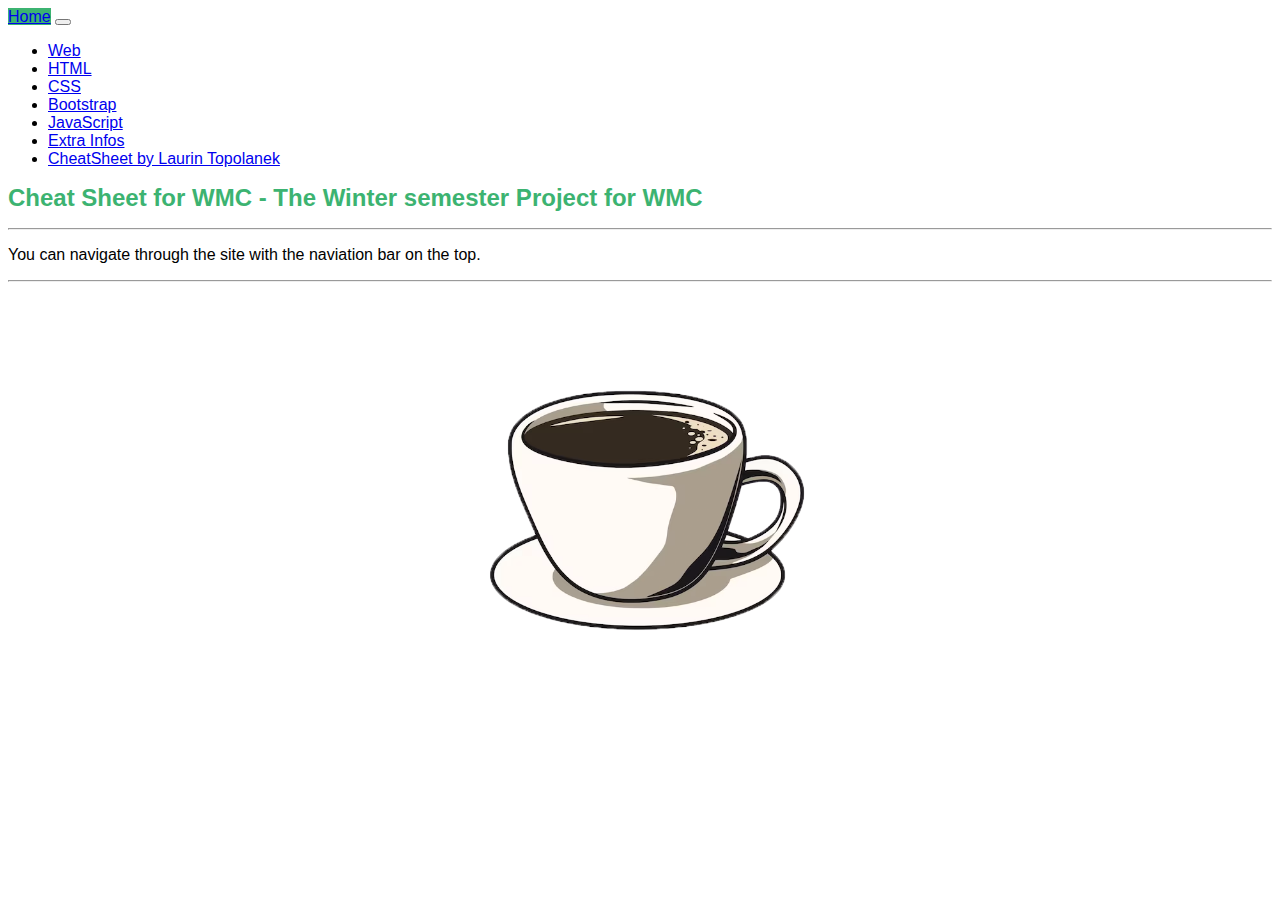
<file: index.html>
<!DOCTYPE html>
<html lang="en">
    <head>
        <meta charset="UTF-8">
        <meta name="viewport" content="with-device-width, inital-scale=1">
        <title>Cheat Sheet - Home</title>
        <link href="https://cdn.jsdelivr.net/npm/bootstrap@5.3.2/dist/css/bootstrap.min.css" rel="stylesheet" integrity="sha384-T3c6CoIi6uLrA9TneNEoa7RxnatzjcDSCmG1MXxSR1GAsXEV/Dwwykc2MPK8M2HN" crossorigin="anonymous">
        <link rel="icon" type="assets/icon" href="assets/images/favicon.png">
        <link type="text/css" rel="stylesheet" href="styles.css">
        <link rel="stylesheet" href="homepage-animation.css">
    </head>
    <body>
        <nav class="navbar navbar-expand-lg bg-body-tertiary sticky-top">
            <div class="container-fluid">
                <a class="navbar-brand active" href="index.html">Home</a>
                <button class="navbar-toggler" type="button" data-bs-toggle="collapse" data-bs-target="#navbarNav" aria-controls="navbarNav" aria-expanded="false" aria-label="Toggle navigation">
                    <span class="navbar-toggler-icon"></span>
                </button>
                <div class="collapse navbar-collapse" id="navbarNav">
                    <ul class="navbar-nav">
                        <li class="nav-item">
                            <a class="nav-link" aria-current="page" href="www.html">Web</a>
                        </li>
                        <li class="nav-item">
                            <a class="nav-link" href="html.html">HTML</a>
                        </li>
                        <li class="nav-item">
                            <a class="nav-link" href="css.html">CSS</a>
                        </li>
                        <li class="nav-item">
                            <a class="nav-link" href="css-bootstrap.html">Bootstrap</a>
                        </li>
                        <li class="nav-item">
                            <a class="nav-link" href="javascript.html">JavaScript</a>
                        </li>
                        <li class="nav-item">
                            <a class="nav-link" href="extra_infos.html">Extra Infos</a>
                        </li>
                        <li class="nav-item">
                            <a class="nav-link" href="about_me.html">CheatSheet by Laurin Topolanek</a>
                        </li>
                    </ul>
                </div>
            </div>
        </nav>

        <div class="container-fluid">
            <section>
                <h1>Cheat Sheet for WMC - The Winter semester Project for WMC</h1>
                <hr>
                <p class="subheading">
                    You can navigate through the site with the naviation bar on the top.
                </p>
                <hr>
            </section>

            <div class="coffee-cup-animation image-properties">
                <img class="image-properties" src="assets/images/coffee_cup_cutted.png" alt="Coffee Cup"/>
            </div>
        </div>

        <script src="https://cdn.jsdelivr.net/npm/bootstrap@5.3.2/dist/js/bootstrap.bundle.min.js" integrity="sha384-C6RzsynM9kWDrMNeT87bh95OGNyZPhcTNXj1NW7RuBCsyN/o0jlpcV8Qyq46cDfL" crossorigin="anonymous"></script>
    </body>
</html>
</file>
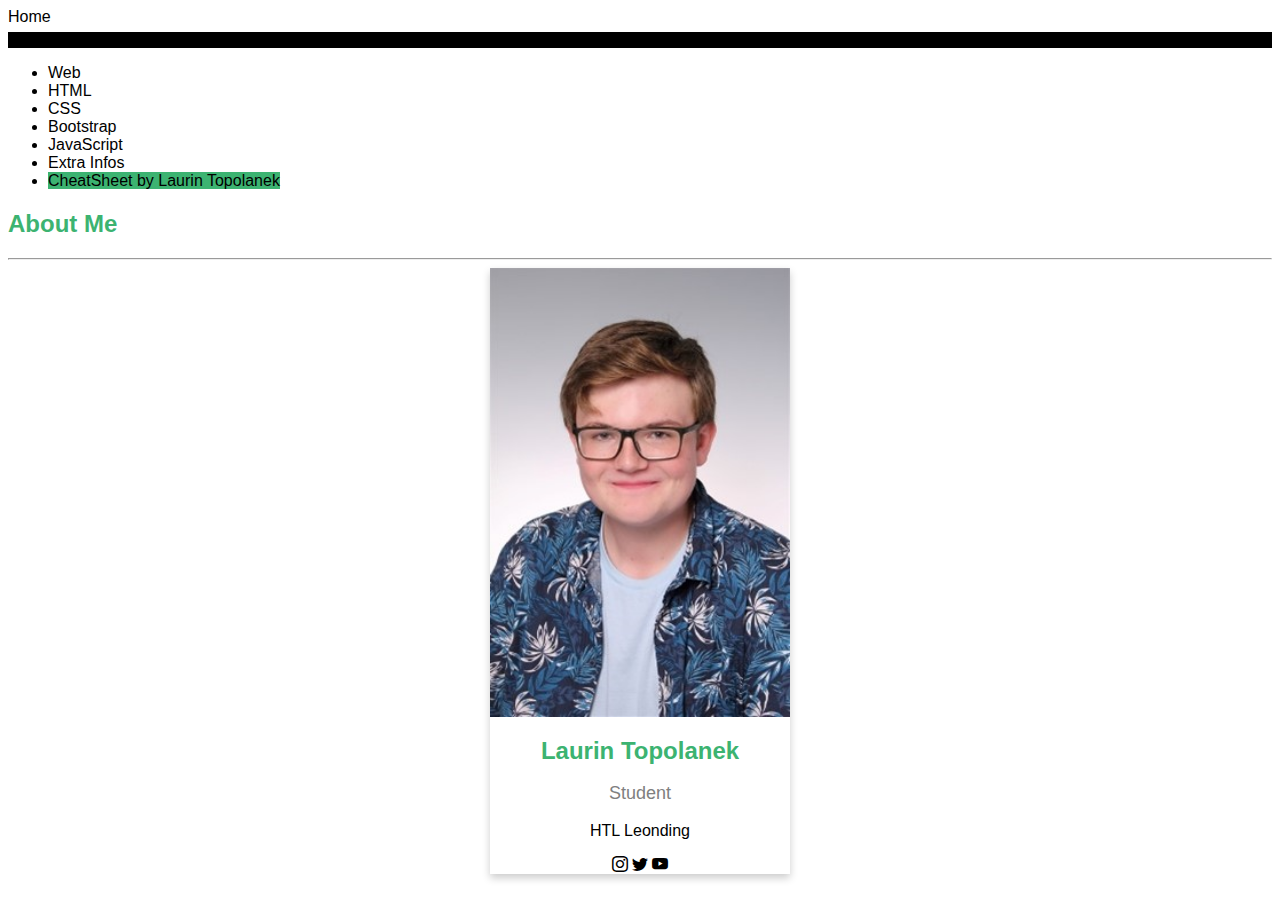
<file: about_me.html>
<!DOCTYPE html>
<html lang="en">
    <head>
        <meta charset="UTF-8">
        <title>About Me</title>
        <link href="https://cdn.jsdelivr.net/npm/bootstrap@5.3.2/dist/css/bootstrap.min.css" rel="stylesheet" integrity="sha384-T3c6CoIi6uLrA9TneNEoa7RxnatzjcDSCmG1MXxSR1GAsXEV/Dwwykc2MPK8M2HN" crossorigin="anonymous">
        <link rel="stylesheet" href="https://cdnjs.cloudflare.com/ajax/libs/font-awesome/4.7.0/css/font-awesome.min.css">
        <link rel="stylesheet" href="https://cdn.jsgitdelivr.net/npm/bootstrap-icons@1.3.0/font/bootstrap-icons.css">
        <link rel="stylesheet" href="styles.css">
        <link rel="stylesheet" href="about_me.css">
    </head>

    <body>
        <nav class="navbar navbar-expand-lg bg-body-tertiary sticky-top">
            <div class="container-fluid">
                <a class="navbar-brand" href="index.html">Home</a>
                <button class="navbar-toggler" type="button" data-bs-toggle="collapse" data-bs-target="#navbarNav" aria-controls="navbarNav" aria-expanded="false" aria-label="Toggle navigation">
                    <span class="navbar-toggler-icon"></span>
                </button>
                <div class="collapse navbar-collapse" id="navbarNav">
                    <ul class="navbar-nav">
                        <li class="nav-item">
                            <a class="nav-link" aria-current="page" href="www.html">Web</a>
                        </li>
                        <li class="nav-item">
                            <a class="nav-link" href="html.html">HTML</a>
                        </li>
                        <li class="nav-item">
                            <a class="nav-link" href="css.html">CSS</a>
                        </li>
                        <li class="nav-item">
                            <a class="nav-link" href="css-bootstrap.html">Bootstrap</a>
                        </li>
                        <li class="nav-item">
                            <a class="nav-link" href="javascript.html">JavaScript</a>
                        </li>
                        <li class="nav-item">
                            <a class="nav-link" href="extra_infos.html">Extra Infos</a>
                        </li>
                        <li class="nav-item">
                            <a class="nav-link active" href="about_me.html">CheatSheet by Laurin Topolanek</a>
                        </li>
                    </ul>
                </div>
            </div>
        </nav>

        <div class="container-fluid">
            <h2 class="h2">About Me</h2>
            <hr>
            <div class="card">
                <img src="assets/images/laurin.jpg" alt="Laurin Pic" style="width:100%">
                <h1>Laurin Topolanek</h1>
                <p class="title">Student</p>
                <p>HTL Leonding</p>
                <a href="https://instagram.com/laurintopolanek" target="_blank"><i class="bi bi-instagram"></i></a>
                <a href="https://laurintopolanek.github.io/cheat-sheet-advanced/about_me.html"><i class="bi bi-twitter"></i></a>
                <a href="https://www.youtube.com/channel/UCYO9wowEub0K5mJWQ9fpkSg" target="_blank"><i class="bi bi-youtube"></i></a>
            </div>
        </div>

        <script src="https://cdn.jsdelivr.net/npm/bootstrap@5.3.2/dist/js/bootstrap.bundle.min.js" integrity="sha384-C6RzsynM9kWDrMNeT87bh95OGNyZPhcTNXj1NW7RuBCsyN/o0jlpcV8Qyq46cDfL" crossorigin="anonymous"></script>
    </body>
</html>
</file>
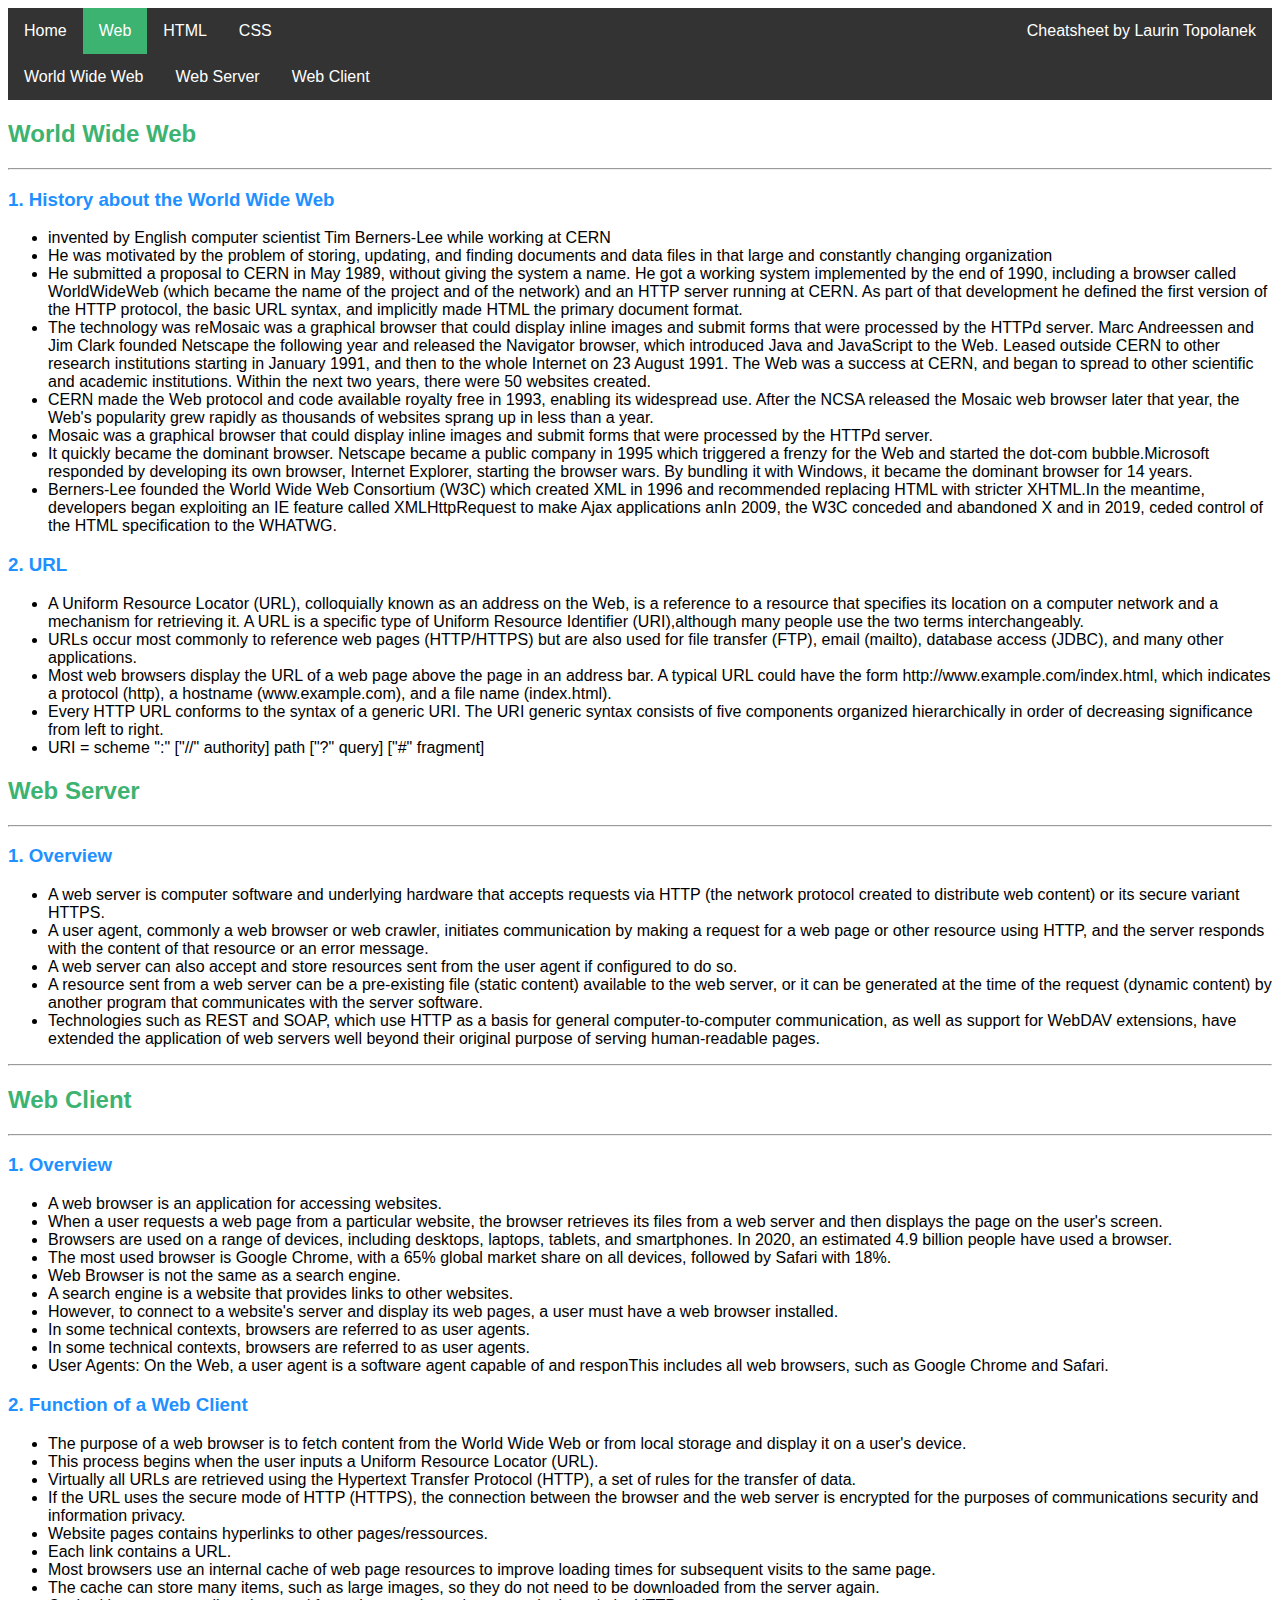
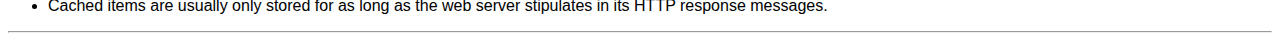
<file: cheatsheet.html>
<!DOCTYPE html>
<html lang="en">
  <head>
    <meta charset="UTF-8">
    <title>Web</title>
    <link rel="stylesheet" href="styles.css">
  </head>

  <body>
  <ul class="navbar fixed">
    <li class="navbar"><a href="index.html">Home</a></li>
    <li class="navbar active"><a href="cheatsheet.html">Web</a></li>
    <li class="navbar"><a href="html.html">HTML</a></li>
    <li class="navbar "><a href="css.html">CSS</a></li>
    <li class="navbar" style="float:right"><a href="index.html">Cheatsheet by Laurin Topolanek</a></li>
  </ul>

    <ul class="navbar">
      <li class="navbar sectionbar"><a href="#world-wide-web">World Wide Web</a></li>
      <li class="navbar sectionbar"><a href="#web-server">Web Server</a></li>
      <li class="navbar sectionbar"><a href="#web-client">Web Client</a></li>
    </ul>


    <section class="topic" id="world-wide-web">
      <h2>World Wide Web</h2>
      <hr>
      <h3>1. History about the World Wide Web</h3>
      <ul>
        <li> invented by English computer scientist Tim Berners-Lee while working at CERN</li>
        <li>He was motivated by the problem of storing, updating, and finding documents and data files in that large and constantly changing organization</li>
        <li>He submitted a proposal to CERN in May 1989, without giving the system a name. He got a working system implemented by the end of 1990, including a browser called WorldWideWeb (which became the name of the project and of the network) and an HTTP server running at CERN. As part of that development he defined the first version of the HTTP protocol, the basic URL syntax, and implicitly made HTML the primary document format.</li>
        <li>The technology was reMosaic was a graphical browser that could display inline images and submit forms that were processed by the HTTPd server. Marc Andreessen and Jim Clark founded Netscape the following year and released the Navigator browser, which introduced Java and JavaScript to the Web. Leased outside CERN to other research institutions starting in January 1991, and then to the whole Internet on 23 August 1991. The Web was a success at CERN, and began to spread to other scientific and academic institutions. Within the next two years, there were 50 websites created.</li>
        <li>CERN made the Web protocol and code available royalty free in 1993, enabling its widespread use. After the NCSA released the Mosaic web browser later that year, the Web's popularity grew rapidly as thousands of websites sprang up in less than a year.</li>
        <li>Mosaic was a graphical browser that could display inline images and submit forms that were processed by the HTTPd server.</li>
        <li>It quickly became the dominant browser. Netscape became a public company in 1995 which triggered a frenzy for the Web and started the dot-com bubble.Microsoft responded by developing its own browser, Internet Explorer, starting the browser wars. By bundling it with Windows, it became the dominant browser for 14 years.</li>
        <li>Berners-Lee founded the World Wide Web Consortium (W3C) which created XML in 1996 and recommended replacing HTML with stricter XHTML.In the meantime, developers began exploiting an IE feature called XMLHttpRequest to make Ajax applications anIn 2009, the W3C conceded and abandoned X and in 2019, ceded control of the HTML specification to the WHATWG.</li>
      </ul>

      <h3>2. URL</h3>
      <ul>
        <li>A Uniform Resource Locator (URL), colloquially known as an address on the Web, is a reference to a resource that specifies its location on a computer network and a mechanism for retrieving it. A URL is a specific type of Uniform Resource Identifier (URI),although many people use the two terms interchangeably.</li>
        <li>URLs occur most commonly to reference web pages (HTTP/HTTPS) but are also used for file transfer (FTP), email (mailto), database access (JDBC), and many other applications.</li>
        <li>Most web browsers display the URL of a web page above the page in an address bar. A typical URL could have the form http://www.example.com/index.html, which indicates a protocol (http), a hostname (www.example.com), and a file name (index.html). </li>
        <li>Every HTTP URL conforms to the syntax of a generic URI. The URI generic syntax consists of five components organized hierarchically in order of decreasing significance from left to right.</li>
        <li>URI = scheme ":" ["//" authority] path ["?" query] ["#" fragment]</li>
      </ul>
    </section>

    <section class="topic" id="web-server">
      <h2>Web Server</h2>
      <hr>
      <h3>1. Overview</h3>
      <ul>
        <li>A web server is computer software and underlying hardware that accepts requests via HTTP (the network protocol created to distribute web content) or its secure variant HTTPS.</li>
        <li>A user agent, commonly a web browser or web crawler, initiates communication by making a request for a web page or other resource using HTTP, and the server responds with the content of that resource or an error message.</li>
        <li>A web server can also accept and store resources sent from the user agent if configured to do so.</li>
        <li>A resource sent from a web server can be a pre-existing file (static content) available to the web server, or it can be generated at the time of the request (dynamic content) by another program that communicates with the server software.</li>
        <li>Technologies such as REST and SOAP, which use HTTP as a basis for general computer-to-computer communication, as well as support for WebDAV extensions, have extended the application of web servers well beyond their original purpose of serving human-readable pages. </li>
      </ul>
      <hr>
    </section>

    <section class="topic" id="web-client">
      <h2>Web Client</h2>
      <hr>
      <h3>1. Overview</h3>
      <ul>
        <li>A web browser is an application for accessing websites.</li>
        <li>When a user requests a web page from a particular website, the browser retrieves its files from a web server and then displays the page on the user's screen.</li>
        <li>Browsers are used on a range of devices, including desktops, laptops, tablets, and smartphones. In 2020, an estimated 4.9 billion people have used a browser.</li>
        <li>The most used browser is Google Chrome, with a 65% global market share on all devices, followed by Safari with 18%.</li>
        <li>Web Browser is not the same as a search engine.</li>
        <li>A search engine is a website that provides links to other websites.</li>
        <li>However, to connect to a website's server and display its web pages, a user must have a web browser installed.</li>
        <li>In some technical contexts, browsers are referred to as user agents. </li>
        <li>In some technical contexts, browsers are referred to as user agents. </li>
        <li>User Agents: On the Web, a user agent is a software agent capable of and responThis includes all web browsers, such as Google Chrome and Safari.</li>
      </ul>

      <h3>2. Function of a Web Client</h3>
      <ul>
        <li>The purpose of a web browser is to fetch content from the World Wide Web or from local storage and display it on a user's device.</li>
        <li>This process begins when the user inputs a Uniform Resource Locator (URL).</li>
        <li>Virtually all URLs are retrieved using the Hypertext Transfer Protocol (HTTP), a set of rules for the transfer of data.</li>
        <li>If the URL uses the secure mode of HTTP (HTTPS), the connection between the browser and the web server is encrypted for the purposes of communications security and information privacy.</li>
        <li>Website pages contains hyperlinks to  other pages/ressources.</li>
        <li>Each link contains a URL.</li>
        <li>Most browsers use an internal cache of web page resources to improve loading times for subsequent visits to the same page.</li>
        <li>The cache can store many items, such as large images, so they do not need to be downloaded from the server again.</li>
        <li>Cached items are usually only stored for as long as the web server stipulates in its HTTP response messages.</li>
      </ul>
      <hr>
    </section>
  </body>
</html>
</file>
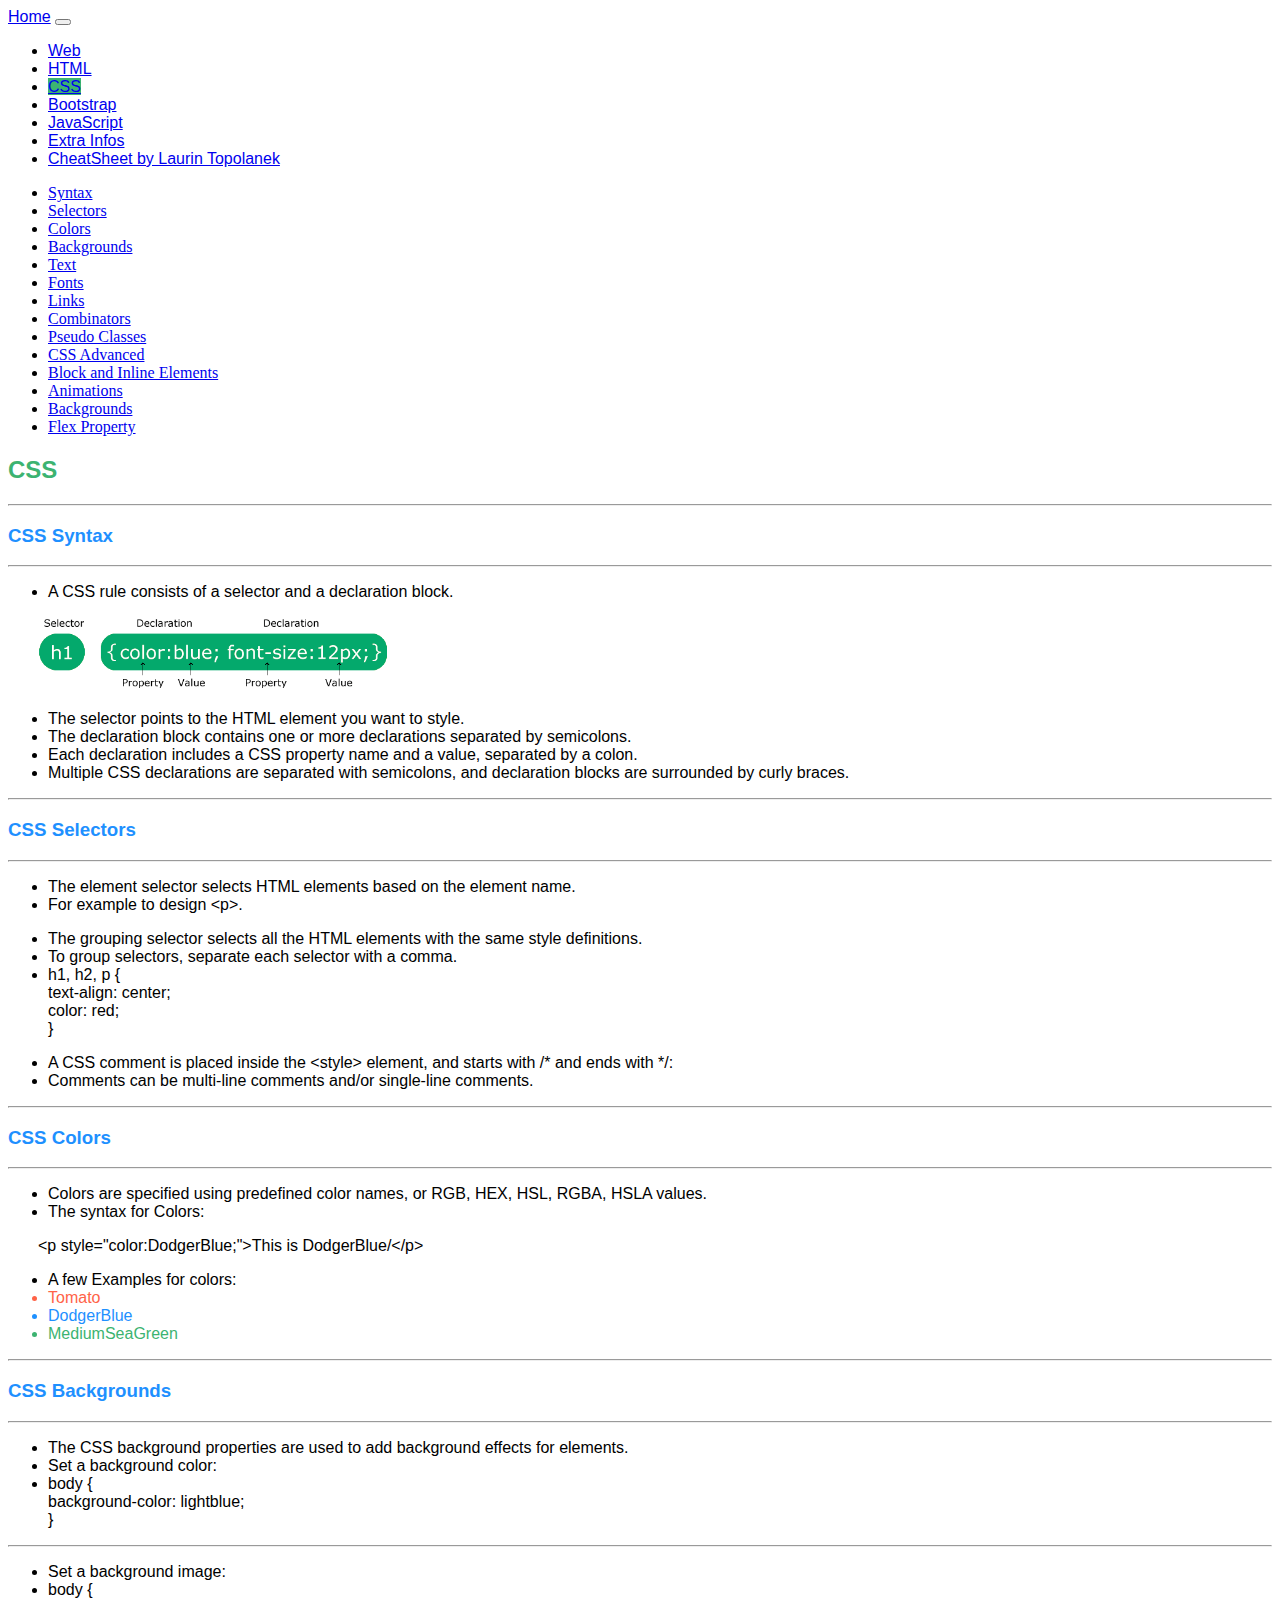
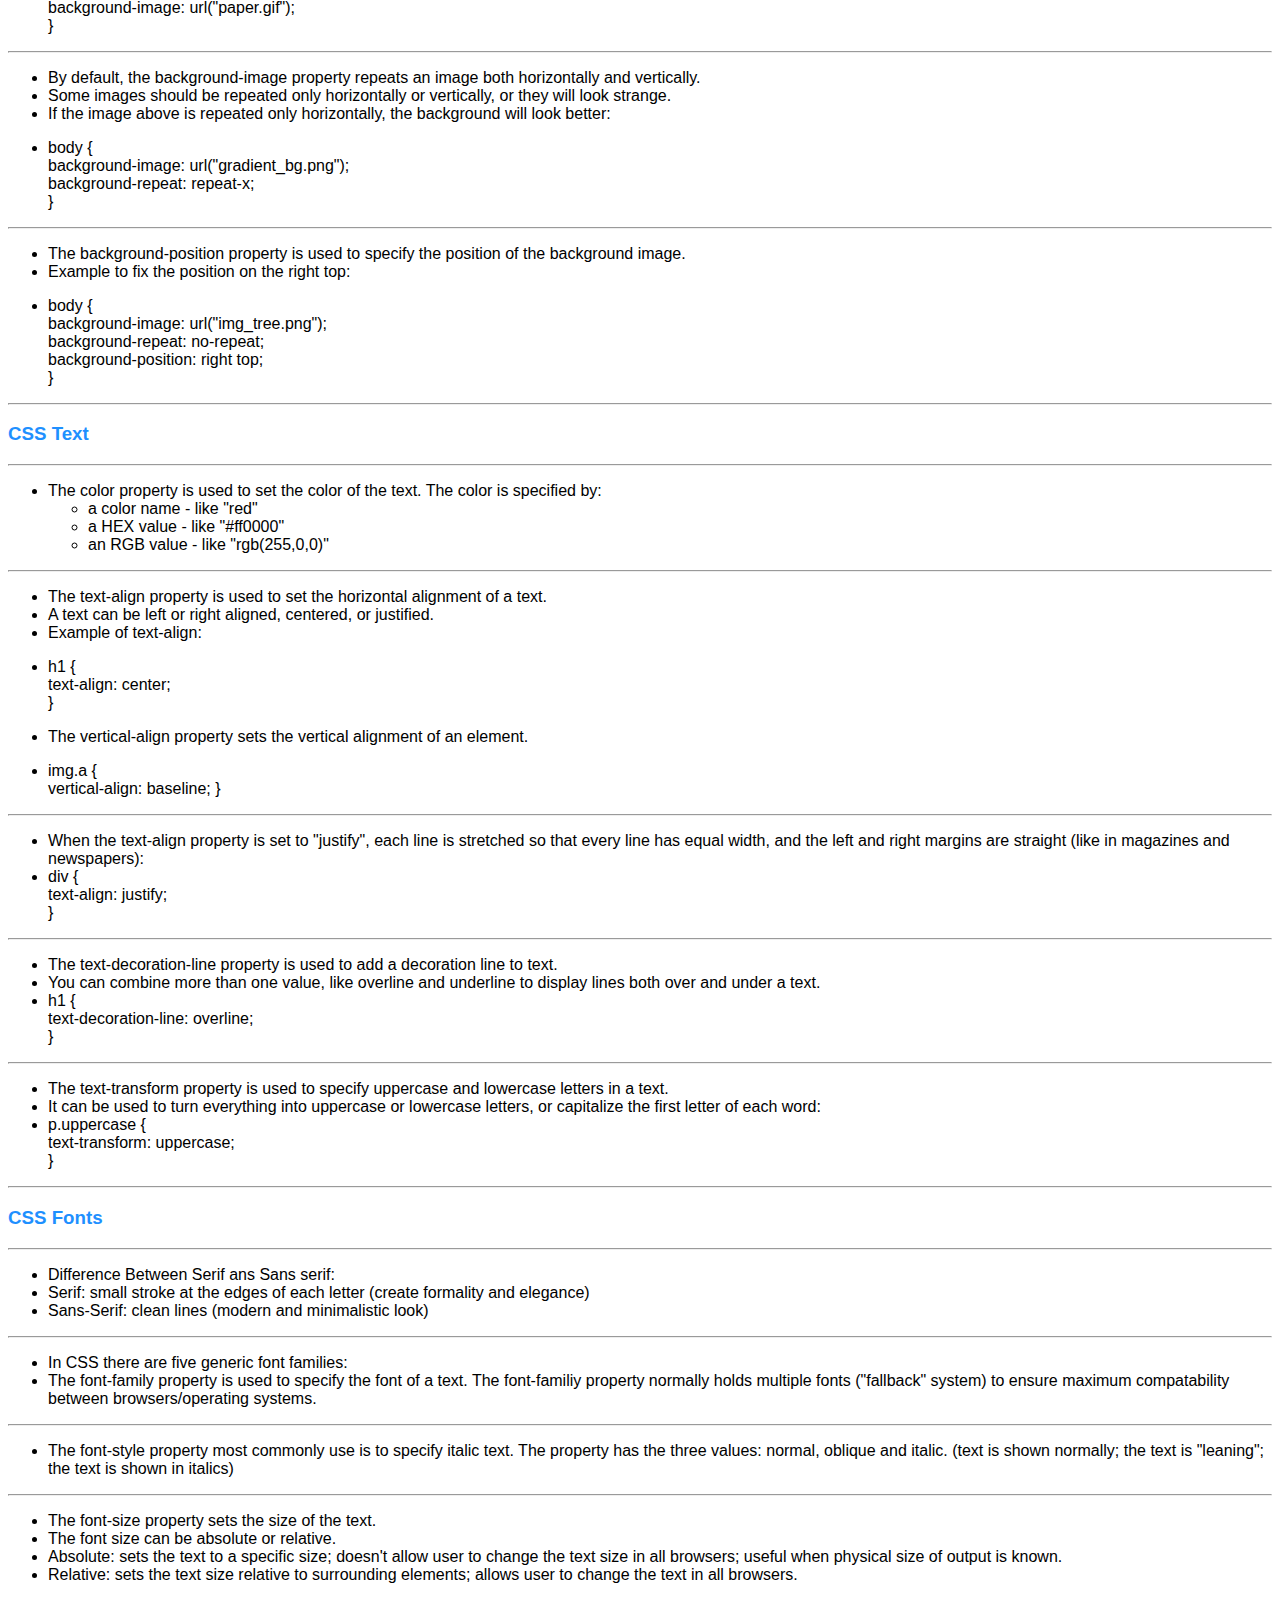
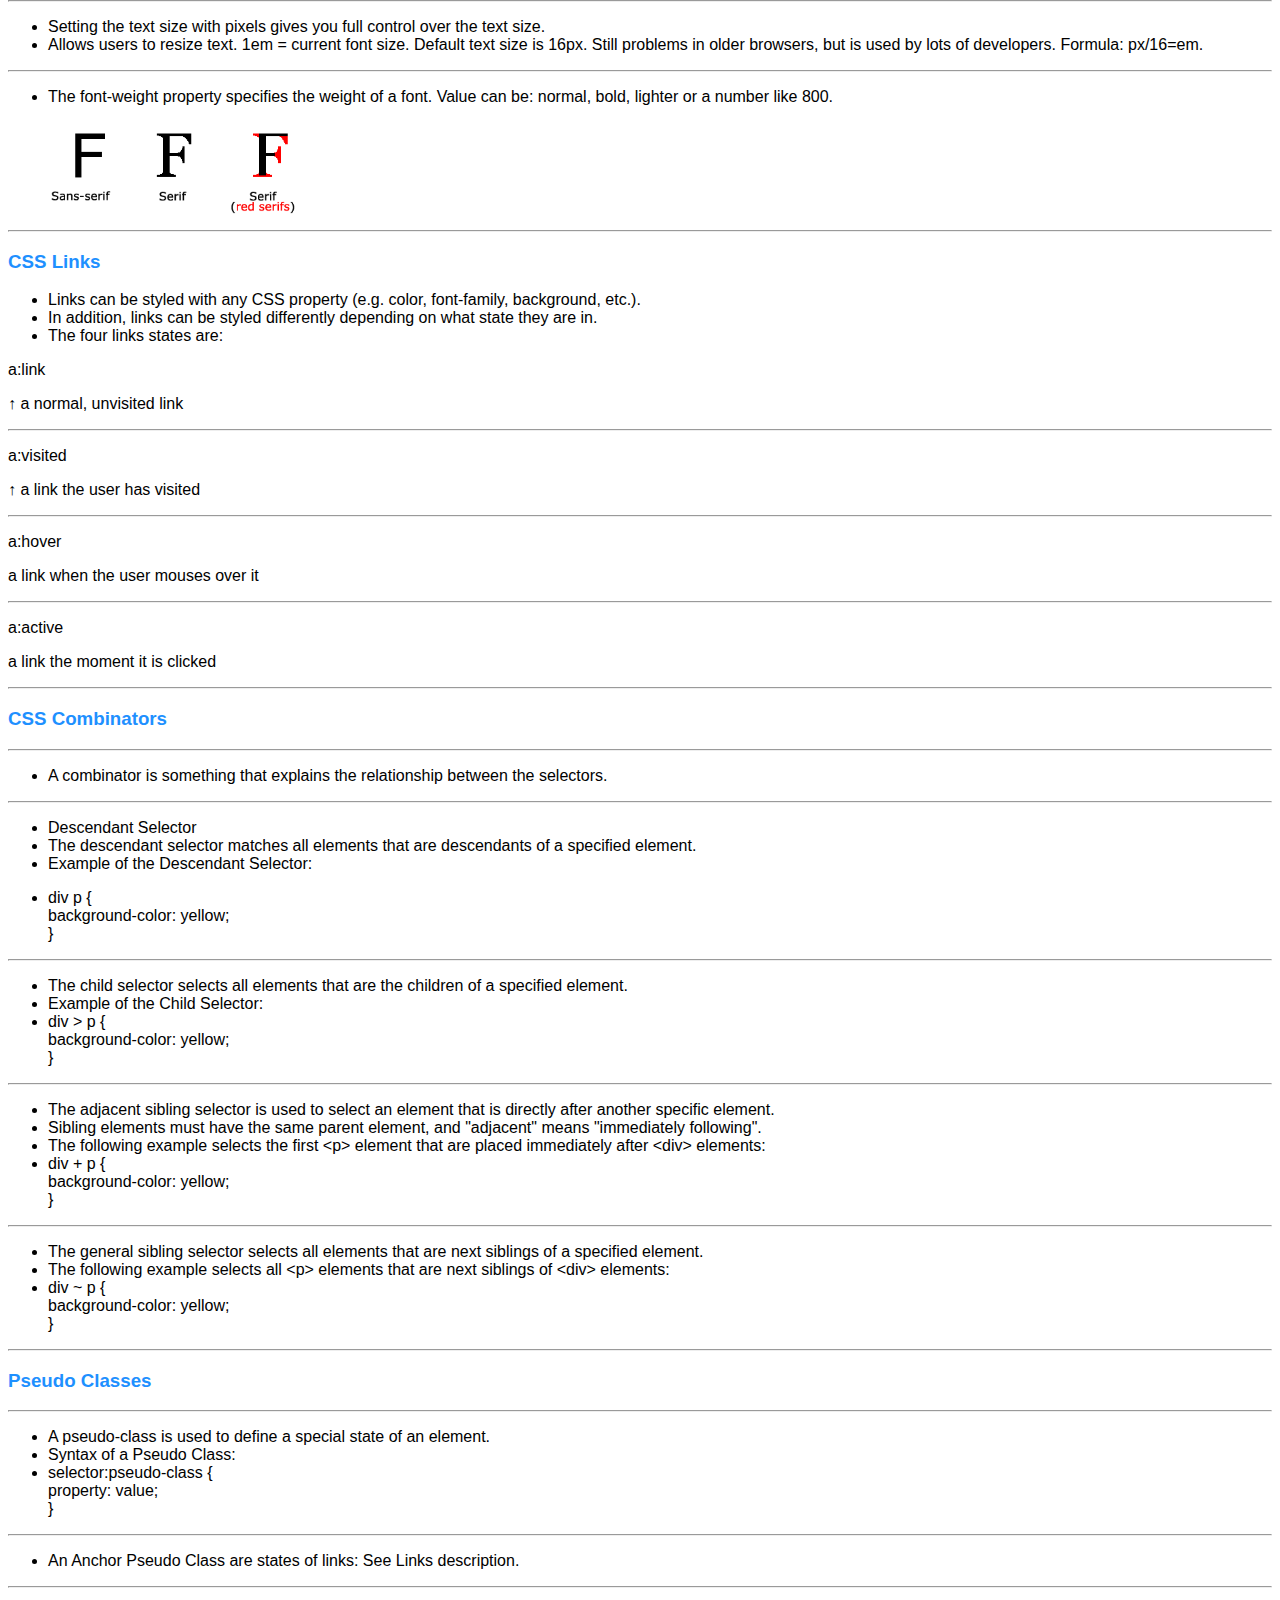
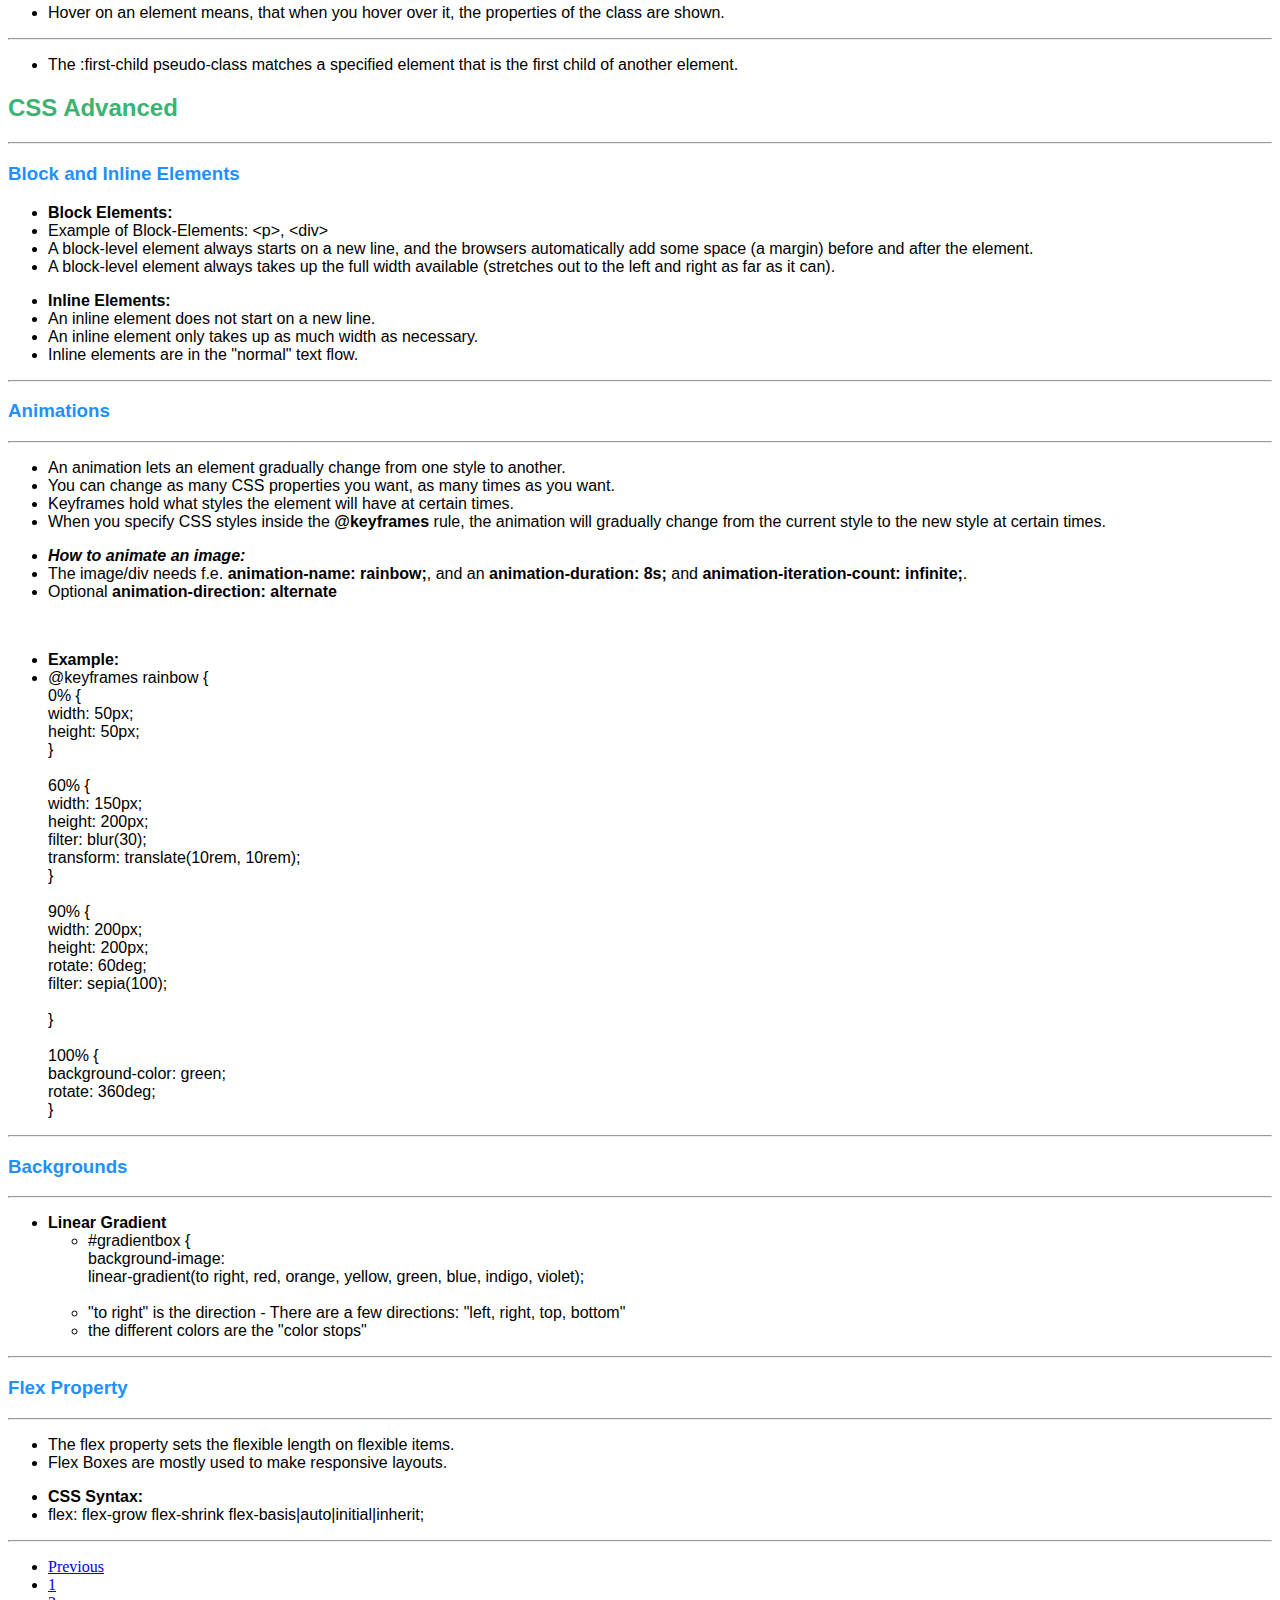
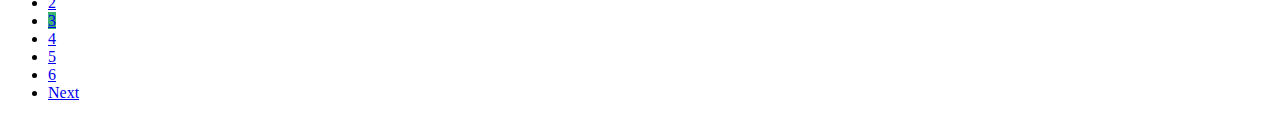
<file: css.html>
<!DOCTYPE html>
<html lang="en">
  <head>
    <meta charset="UTF-8">
    <meta name="viewport" content="with-device-width, inital-scale=1">
    <title>CSS</title>
    <link href="https://cdn.jsdelivr.net/npm/bootstrap@5.3.2/dist/css/bootstrap.min.css" rel="stylesheet" integrity="sha384-T3c6CoIi6uLrA9TneNEoa7RxnatzjcDSCmG1MXxSR1GAsXEV/Dwwykc2MPK8M2HN" crossorigin="anonymous">
    <link rel="stylesheet" href="styles.css">
  </head>

  <body>
    <nav class="navbar navbar-expand-lg bg-body-tertiary sticky-top">
      <div class="container-fluid">
        <a class="navbar-brand" href="index.html">Home</a>
        <button class="navbar-toggler" type="button" data-bs-toggle="collapse" data-bs-target="#navbarNav" aria-controls="navbarNav" aria-expanded="false" aria-label="Toggle navigation">
          <span class="navbar-toggler-icon"></span>
        </button>
        <div class="collapse navbar-collapse" id="navbarNav">
          <ul class="navbar-nav">
            <li class="nav-item">
              <a class="nav-link" aria-current="page" href="www.html">Web</a>
            </li>
            <li class="nav-item">
              <a class="nav-link" href="html.html">HTML</a>
            </li>
            <li class="nav-item">
              <a class="nav-link active" href="css.html">CSS</a>
            </li>
            <li class="nav-item">
              <a class="nav-link" href="css-bootstrap.html">Bootstrap</a>
            </li>
            <li class="nav-item">
              <a class="nav-link" href="javascript.html">JavaScript</a>
            </li>
            <li class="nav-item">
              <a class="nav-link" href="extra_infos.html">Extra Infos</a>
            </li>
            <li class="nav-item">
              <a class="nav-link" href="about_me.html">CheatSheet by Laurin Topolanek</a>
            </li>
          </ul>
        </div>
      </div>
    </nav>

    <ul class="nav justify-content-center">
      <li class="nav-item">
        <a class="nav-link" href="#css-syntax">Syntax</a>
      </li>
      <li class="nav-item">
        <a class="nav-link" href="#css-selectors">Selectors</a>
      </li>
      <li class="nav-item">
        <a class="nav-link" href="#css-colors">Colors</a>
      </li>
      <li class="nav-item">
        <a class="nav-link" href="#css-backgrounds">Backgrounds</a>
      </li>
      <li class="nav-item">
        <a class="nav-link" href="#css-text">Text</a>
      </li>
      <li class="nav-item">
        <a class="nav-link" href="#css-fonts">Fonts</a>
      </li>
      <li class="nav-item">
        <a class="nav-link" href="#css-links">Links</a>
      </li>
      <li class="nav-item">
        <a class="nav-link" href="#css-combinators">Combinators</a>
      </li>
      <li class="nav-item">
        <a class="nav-link" href="#css-pseudo-classes">Pseudo Classes</a>
      </li>
      <li class="nav-item">
        <a class="nav-link" href="#css-advanced">CSS Advanced</a>
      </li>
      <li class="nav-item">
        <a class="nav-link" href="#css-block-and-inline-elements">Block and Inline Elements</a>
      </li>
      <li class="nav-item">
        <a class="nav-link" href="#css-advanced-animations">Animations</a>
      </li>
      <li class="nav-item">
        <a class="nav-link" href="#css-advanced-backgrounds">Backgrounds</a>
      </li>
      <li class="nav-item">
        <a class="nav-link" href="#css-advanced-flex">Flex Property</a>
      </li>
    </ul>


    <div class="container-fluid">
      <section class="topic">
        <h2 class="h2">CSS</h2>
        <hr>

        <h3 id="css-syntax">CSS Syntax</h3>
        <hr>
        <ul>
          <li>A CSS rule consists of a selector and a declaration block.</li>
        </ul>
        <img class="scheme-picture" src="./assets/images/css_syntax.jpg" alt="CSS Syntax Description" width="350">
        <ul>
          <li>The selector points to the HTML element you want to style.</li>
          <li>The declaration block contains one or more declarations separated by semicolons.</li>
          <li>Each declaration includes a CSS property name and a value, separated by a colon.</li>
          <li>Multiple CSS declarations are separated with semicolons, and declaration blocks are surrounded by curly braces.</li>

        </ul>
        <hr>

        <h3 id="css-selectors">CSS Selectors</h3>
        <hr>
        <ul>
          <li>The element selector selects HTML elements based on the element name.</li>
          <li>For example to design &lt;p&gt;.</li>
        </ul>

        <ul>
          <li>The grouping selector selects all the HTML elements with the same style definitions.</li>
          <li>To group selectors, separate each selector with a comma.</li>
          <li class="code">h1, h2, p { <br>
            text-align: center; <br>
            color: red; <br>
            }
          </li>
        </ul>

        <ul>
          <li>A CSS comment is placed inside the &lt;style&gt; element, and starts with /* and ends with */:</li>
          <li>Comments can be multi-line comments and/or single-line comments.</li>
        </ul>
        <hr>

        <h3 id="css-colors">CSS Colors</h3>
        <hr>
        <ul>
          <li>Colors are specified using predefined color names, or RGB, HEX, HSL, RGBA, HSLA values.</li>
          <li>The syntax for Colors:</li>
        </ul>
        <p style="margin-left: 30px" class="code">&lt;p style="color:DodgerBlue;">This is DodgerBlue/&lt;/p&gt;</p>
        <ul>
          <li>A few Examples for colors: </li>
          <li class="Tomato">Tomato</li>
          <li class="DodgerBlue">DodgerBlue</li>
          <li class="MediumSeaGreen">MediumSeaGreen</li>
        </ul>
        <hr>

        <h3 id="css-backgrounds">CSS Backgrounds</h3>
        <hr>
        <ul>
          <li>The CSS background properties are used to add background effects for elements.</li>
          <li>Set a background color:</li>

          <li class="code">body {  <br>
            background-color: lightblue; <br>
            }</li>
        </ul>
        <hr>
        <ul>
          <li>Set a background image:</li>

          <li class="code">body { <br>
            background-image: url("paper.gif"); <br>
            }</li>
        </ul>
        <hr>
        <ul>
          <li>By default, the background-image property repeats an image both horizontally and vertically.</li>
          <li>Some images should be repeated only horizontally or vertically, or they will look strange.</li>
          <li>If the image above is repeated only horizontally, the background will look better:</li>
        </ul>
        <ul>
          <li class="code">body { <br>
            background-image: url("gradient_bg.png");<br>
            background-repeat: repeat-x; <br>
            }</li>
        </ul>
        <hr>
        <ul>
          <li>The background-position property is used to specify the position of the background image.</li>
          <li>Example to fix the position on the right top:</li>
        </ul>
        <ul>
          <li class="code">body { <br>
            background-image: url("img_tree.png"); <br>
            background-repeat: no-repeat; <br>
            background-position: right top; <br>
            }</li>
        </ul>
        <hr>

        <h3 id="css-text">CSS Text</h3>
        <hr>
        <ul>
          <li>The color property is used to set the color of the text. The color is specified by:
            <ul>
              <li>a color name - like "red"</li>
              <li>a HEX value - like "#ff0000"</li>
              <li>an RGB value - like "rgb(255,0,0)"</li>
            </ul>
          </li>
        </ul>
        <hr>
        <ul>
          <li>The text-align property is used to set the horizontal alignment of a text.</li>
          <li>A text can be left or right aligned, centered, or justified.</li>
          <li>Example of text-align:</li>
        </ul>
        <ul>
          <li class="code">h1 { <br>
            text-align: center; <br>
            }</li>
        </ul>
        <ul>
          <li>The vertical-align property sets the vertical alignment of an element.</li>
        </ul>
        <ul>
          <li class="code">img.a { <br>
            vertical-align: baseline;
            }</li>
        </ul>
        <hr>
        <ul>
          <li>When the text-align property is set to "justify", each line is stretched so that every line has equal width, and the left and right margins are straight (like in magazines and newspapers):</li>
          <li class="code">div { <br>
            text-align: justify; <br>
            }</li>
        </ul>
        <hr>
        <ul>
          <li>The text-decoration-line property is used to add a decoration line to text.</li>
          <li>You can combine more than one value, like overline and underline to display lines both over and under a text.</li>
          <li class="code">h1 { <br>
            text-decoration-line: overline; <br>
            }</li>
        </ul>
        <hr>
        <ul>
          <li>The text-transform property is used to specify uppercase and lowercase letters in a text.</li>
          <li>It can be used to turn everything into uppercase or lowercase letters, or capitalize the first letter of each word:</li>
          <li class="code">p.uppercase { <br>
            text-transform: uppercase; <br>
            }
          </li>
        </ul>
        <hr>

        <h3 id="css-fonts">CSS Fonts</h3>
        <hr>
        <ul>
          <li>Difference Between Serif ans Sans serif:</li>
          <li>Serif: small stroke at the edges of each letter (create formality and elegance) </li>
          <li>Sans-Serif: clean lines (modern and minimalistic look) </li>
        </ul>
        <hr>
        <ul>
          <li>In CSS there are five generic font families:</li>
          <li>The font-family property is used to specify the font of a text. The font-familiy property normally holds multiple fonts ("fallback" system) to ensure maximum compatability between browsers/operating systems. </li>
        </ul>
        <hr>
        <ul>
          <li>The font-style property most commonly use is to specify italic text. The property has the three values: normal, oblique and italic. (text is shown normally; the text is "leaning"; the text is shown in italics) </li>
        </ul>
        <hr>
        <ul>
          <li>The font-size property sets the size of the text.</li>
          <li>The font size can be absolute or relative.</li>
          <li>Absolute: sets the text to a specific size; doesn't allow user to change the text size in all browsers; useful when physical size of output is known.</li>
          <li>Relative: sets the text size relative to surrounding elements; allows user to change the text in all browsers.</li>
        </ul>
        <hr>
        <ul>
          <li>Setting the text size with pixels gives you full control over the text size.</li>
          <li>Allows users to resize text. 1em = current font size. Default text size is 16px. Still problems in older browsers, but is used by lots of developers. Formula: px/16=em. </li>
        </ul>
        <hr>
        <ul>
          <li>The font-weight property specifies the weight of a font. Value can be: normal, bold, lighter or a number like 800.</li>
        </ul>
        <img class="scheme-picture" src="assets/images/serif_sansserif.jpg" alt="Picture of Sans Serif." width="270"/>
        <hr>

        <h3 id="css-links">CSS Links</h3>
        <ul>
          <li>Links can be styled with any CSS property (e.g. color, font-family, background, etc.).</li>
          <li>In addition, links can be styled differently depending on what state they are in.</li>
          <li>The four links states are: </li>
        </ul>
        <p class="code">a:link </p>
        <p>↑ a normal, unvisited link</p>
        <hr>
        <p class="code"> a:visited</p>
        <p>↑ a link the user has visited</p>
        <hr>
        <p class="code">a:hover</p>
        <p>a link when the user mouses over it</p>
        <hr>
        <p class="code">a:active</p>
        <p>a link the moment it is clicked</p>
        <hr>

        <h3 id="css-combinators">CSS Combinators</h3>
        <hr>
        <ul>
          <li>A combinator is something that explains the relationship between the selectors.</li>
        </ul>
        <hr>
        <ul>
          <li>Descendant Selector</li>
          <li>The descendant selector matches all elements that are descendants of a specified element.</li>
          <li>Example of the Descendant Selector:</li>
        </ul>
        <ul>
          <li class="code">div p { <br>
            background-color: yellow; <br>
            }</li>
        </ul>
        <hr>
        <ul>
          <li>The child selector selects all elements that are the children of a specified element.</li>
          <li>Example of the Child Selector:</li>
          <li class="code">div > p { <br>
            background-color: yellow; <br>
            }</li>
        </ul>
        <hr>
        <ul>
          <li>The adjacent sibling selector is used to select an element that is directly after another specific element.</li>
          <li>Sibling elements must have the same parent element, and "adjacent" means "immediately following".</li>
          <li>The following example selects the first &lt;p&gt; element that are placed immediately after &lt;div&gt; elements:</li>
          <li class="code">div + p { <br>
            background-color: yellow; <br>
            }</li>
        </ul>
        <hr>
        <ul>
          <li>The general sibling selector selects all elements that are next siblings of a specified element.</li>
          <li>The following example selects all &lt;p&gt; elements that are next siblings of &lt;div&gt; elements: </li>
          <li class="code">div ~ p { <br>
            background-color: yellow; <br>
            }</li>
        </ul>
        <hr>

        <h3 id="css-pseudo-classes">Pseudo Classes</h3>
        <hr>
        <ul>
          <li>A pseudo-class is used to define a special state of an element.</li>
          <li>Syntax of a Pseudo Class:</li>
          <li class="code">selector:pseudo-class { <br>
            property: value; <br>
            }</li>
        </ul>
        <hr>
        <ul>
          <li>An Anchor Pseudo Class are states of links: See Links description.</li>
        </ul>
        <hr>
        <ul>
          <li>Hover on an element means, that when you hover over it, the properties of the class are shown.</li>
        </ul>
        <hr>
        <ul>
          <li>The :first-child pseudo-class matches a specified element that is the first child of another element.</li>
        </ul>
        <h2 id="css-advanced">CSS Advanced</h2>
        <hr>
        <h3 id="css-block-and-inline-elements">Block and Inline Elements</h3>
        <ul>
          <li class="font-weight-bold">Block Elements:</li>
          <li>Example of Block-Elements: &lt;p&gt;, &lt;div&gt;</li>
          <li>A block-level element always starts on a new line, and the browsers automatically add some space (a margin) before and after the element.</li>
          <li>A block-level element always takes up the full width available (stretches out to the left and right as far as it can).</li>
        </ul>
        <ul>
          <li class="font-weight-bold">Inline Elements:</li>
          <li>An inline element does not start on a new line.</li>
          <li>An inline element only takes up as much width as necessary.</li>
          <li>Inline elements are in the "normal" text flow.</li>
        </ul>
        <hr>

        <h3 id="css-advanced-animations">Animations</h3>
        <hr>
        <ul>
          <li>An animation lets an element gradually change from one style to another.</li>
          <li>You can change as many CSS properties you want, as many times as you want.</li>
          <li>Keyframes hold what styles the element will have at certain times.</li>
          <li>When you specify CSS styles inside the <b>@keyframes</b> rule, the animation will gradually change from the current style to the new style at certain times.</li>
        </ul>
        <ul>
          <li><b><i>How to animate an image:</i></b></li>
          <li>The image/div needs f.e. <b>animation-name: rainbow;</b>, and an <b>animation-duration: 8s;</b> and <b>animation-iteration-count: infinite;</b>.</li>
          <li>Optional <b>animation-direction: alternate</b></li>
        </ul>
        <br>
        <ul>
          <li class="font-weight-bold">Example: </li>
          <li class="code">@keyframes rainbow { <br>
            0% { <br>
            width: 50px; <br>
            height: 50px; <br>
            } <br>
            <br>
            60% { <br>
            width: 150px; <br>
            height: 200px; <br>
            filter: blur(30); <br>
            transform: translate(10rem, 10rem); <br>
            } <br>
            <br>
            90% { <br>
            width: 200px; <br>
            height: 200px; <br>
            rotate: 60deg; <br>
            filter: sepia(100); <br>
            <br>
            } <br>
            <br>
            100% { <br>
            background-color: green; <br>
            rotate: 360deg; <br>
            } </li>
        </ul>
        <hr>

        <h3 id="css-advanced-backgrounds">Backgrounds</h3>
        <hr>
        <ul>
          <li><b>Linear Gradient</b></li>
          <ul>
            <li class="code">#gradientbox { <br>
              background-image: <br>
              linear-gradient(to right, red, orange, yellow, green, blue, indigo, violet);</li>
            <br>
            <li>"to right" is the direction - There are a few directions: "left, right, top, bottom"</li>
            <li>the different colors are the "color stops"</li>
          </ul>
        </ul>
        <hr>
        <h3 id="css-advanced-flex">Flex Property</h3>
        <hr>
        <ul>
          <li>The flex property sets the flexible length on flexible items.</li>
          <li>Flex Boxes are mostly used to make responsive layouts.</li>
        </ul>

        <div class="code">
          <ul>
            <li><b>CSS Syntax:</b></li>
            <li class="code">flex: flex-grow flex-shrink flex-basis|auto|initial|inherit;</li>
          </ul>
        </div>
        <hr>
      </section>

      <nav aria-label="Page navigation example">
        <ul class="pagination sticky-bottom">
          <li class="page-item">
            <a class="page-link" href="html.html">Previous</a>
          </li>
          <li class="page-item"><a class="page-link" href="www.html">1</a></li>
          <li class="page-item"><a class="page-link" href="html.html">2</a></li>
          <li class="page-item"><a class="page-link active" href="css.html">3</a></li>
          <li class="page-item"><a class="page-link" href="css-bootstrap.html">4</a></li>
          <li class="page-item"><a class="page-link" href="javascript.html">5</a></li>
          <li class="page-item"><a class="page-link" href="extra_infos.html">6</a></li>
          <li class="page-item">
            <a class="page-link" href="css-bootstrap.html">Next</a>
          </li>
        </ul>
      </nav>
    </div>


    <script src="https://cdn.jsdelivr.net/npm/bootstrap@5.3.2/dist/js/bootstrap.bundle.min.js" integrity="sha384-C6RzsynM9kWDrMNeT87bh95OGNyZPhcTNXj1NW7RuBCsyN/o0jlpcV8Qyq46cDfL" crossorigin="anonymous"></script>
  </body>
</html>
</file>
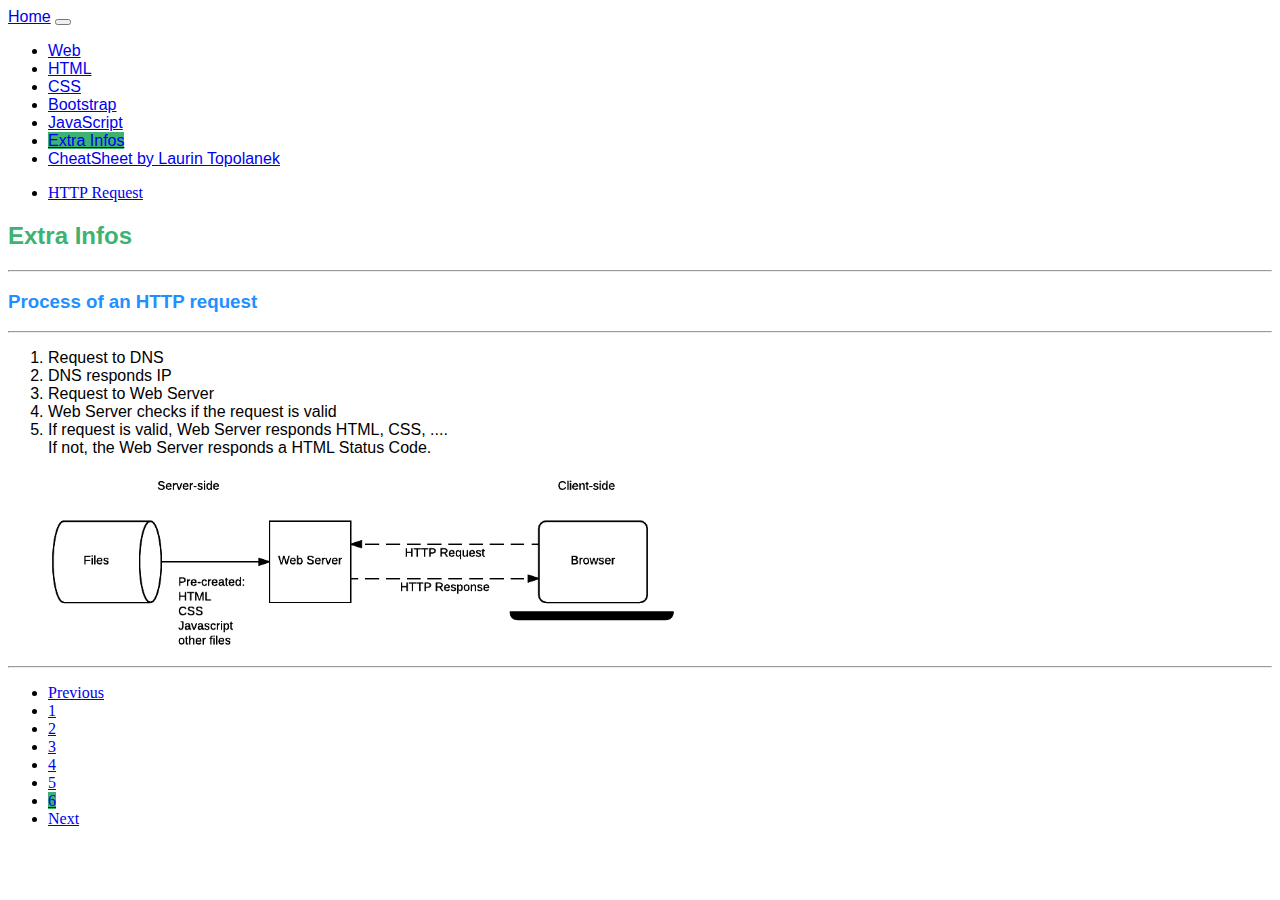
<file: extra_infos.html>
<!DOCTYPE html>
<html lang="en">
<head>
    <meta charset="UTF-8">
    <title>Extra Infos</title>
    <link href="https://cdn.jsdelivr.net/npm/bootstrap@5.3.2/dist/css/bootstrap.min.css" rel="stylesheet" integrity="sha384-T3c6CoIi6uLrA9TneNEoa7RxnatzjcDSCmG1MXxSR1GAsXEV/Dwwykc2MPK8M2HN" crossorigin="anonymous">
    <link rel="stylesheet" href="styles.css">
</head>
    <body>
        <nav class="navbar navbar-expand-lg bg-body-tertiary sticky-top">
            <div class="container-fluid">
                <a class="navbar-brand" href="index.html">Home</a>
                <button class="navbar-toggler" type="button" data-bs-toggle="collapse" data-bs-target="#navbarNav" aria-controls="navbarNav" aria-expanded="false" aria-label="Toggle navigation">
                    <span class="navbar-toggler-icon"></span>
                </button>
                <div class="collapse navbar-collapse" id="navbarNav">
                    <ul class="navbar-nav">
                        <li class="nav-item">
                            <a class="nav-link" aria-current="page" href="www.html">Web</a>
                        </li>
                        <li class="nav-item">
                            <a class="nav-link" href="html.html">HTML</a>
                        </li>
                        <li class="nav-item">
                            <a class="nav-link" href="css.html">CSS</a>
                        </li>
                        <li class="nav-item">
                            <a class="nav-link" href="css-bootstrap.html">Bootstrap</a>
                        </li>
                        <li class="nav-item">
                            <a class="nav-link" href="javascript.html">JavaScript</a>
                        </li>
                        <li class="nav-item">
                            <a class="nav-link active" href="extra_infos.html">Extra Infos</a>
                        </li>
                        <li class="nav-item">
                            <a class="nav-link" href="about_me.html">CheatSheet by Laurin Topolanek</a>
                        </li>
                    </ul>
                </div>
            </div>
        </nav>

        <div class="container-fluid">
            <ul class="nav justify-content-center">
                <li class="nav-item">
                    <a class="nav-link" href="#extra-infos-process-http-request">HTTP Request</a>
                </li>
            </ul>

            <section class="topic">
                <h2 class="h2">Extra Infos</h2>
                <hr>

                <h3 id="extra-infos-process-http-request">Process of an HTTP request</h3>
                <hr>

                <ol>
                    <li>Request to DNS</li>
                    <li>DNS responds IP</li>
                    <li>Request to Web Server</li>
                    <li>Web Server checks if the request is valid</li>
                    <li>If request is valid, Web Server responds HTML, CSS, .... <br> If not, the Web Server responds a HTML Status Code.</li>
                </ol>
                <img class="scheme-picture" src="assets/images/webclient_webserver_scheme.jpg" alt="Picture of the Web Client and Web Server Communication" width="650"/>
                <hr>
            </section>

            <nav aria-label="Page navigation example">
                <ul class="pagination sticky-bottom">
                    <li class="page-item">
                        <a class="page-link" href="javascript.html">Previous</a>
                    </li>
                    <li class="page-item"><a class="page-link" href="www.html">1</a></li>
                    <li class="page-item"><a class="page-link" href="html.html">2</a></li>
                    <li class="page-item"><a class="page-link" href="css.html">3</a></li>
                    <li class="page-item"><a class="page-link" href="css-bootstrap.html">4</a></li>
                    <li class="page-item"><a class="page-link" href="javascript.html">5</a></li>
                    <li class="page-item"><a class="page-link active" href="extra_infos.html">6</a></li>
                    <li class="page-item">
                        <a class="page-link" href="extra_infos.html">Next</a>
                    </li>
                </ul>
            </nav>
        </div>

        <script src="https://cdn.jsdelivr.net/npm/bootstrap@5.3.2/dist/js/bootstrap.bundle.min.js" integrity="sha384-C6RzsynM9kWDrMNeT87bh95OGNyZPhcTNXj1NW7RuBCsyN/o0jlpcV8Qyq46cDfL" crossorigin="anonymous"></script>
    </body>
</html>
</file>
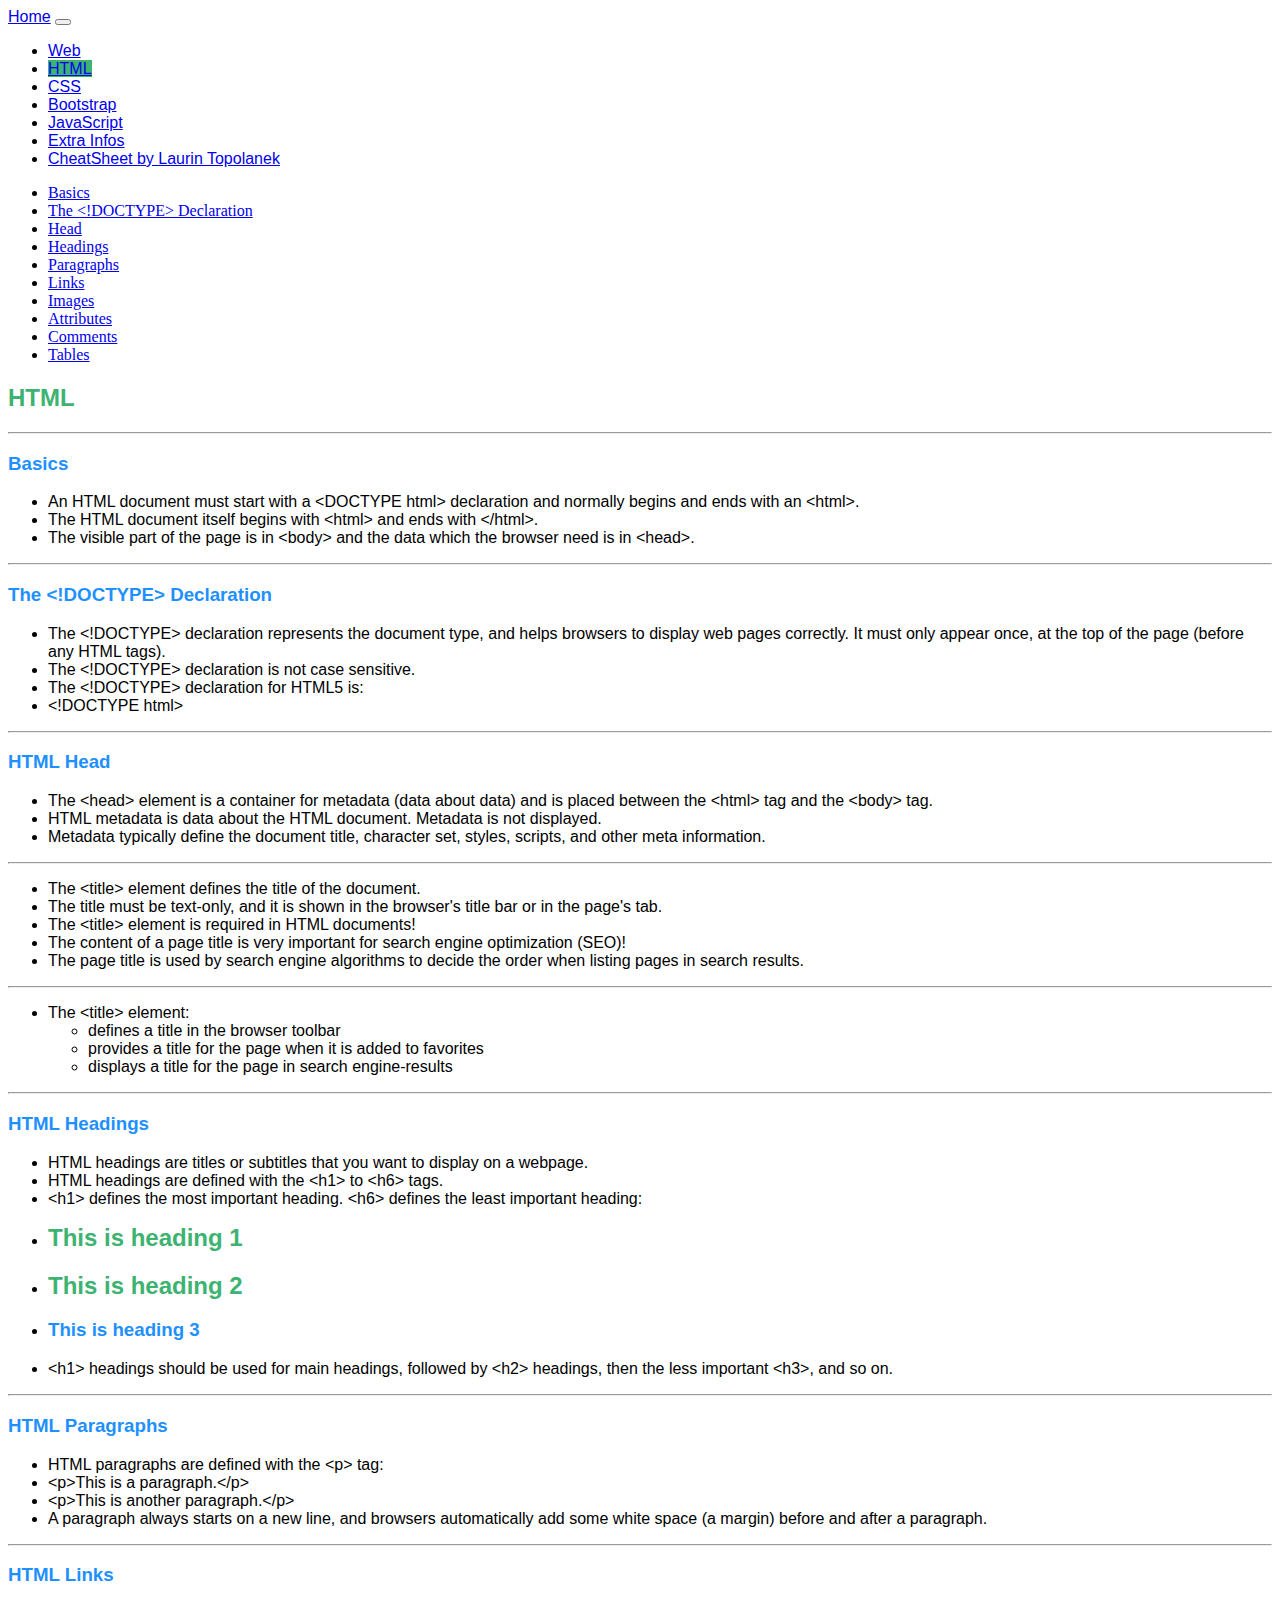
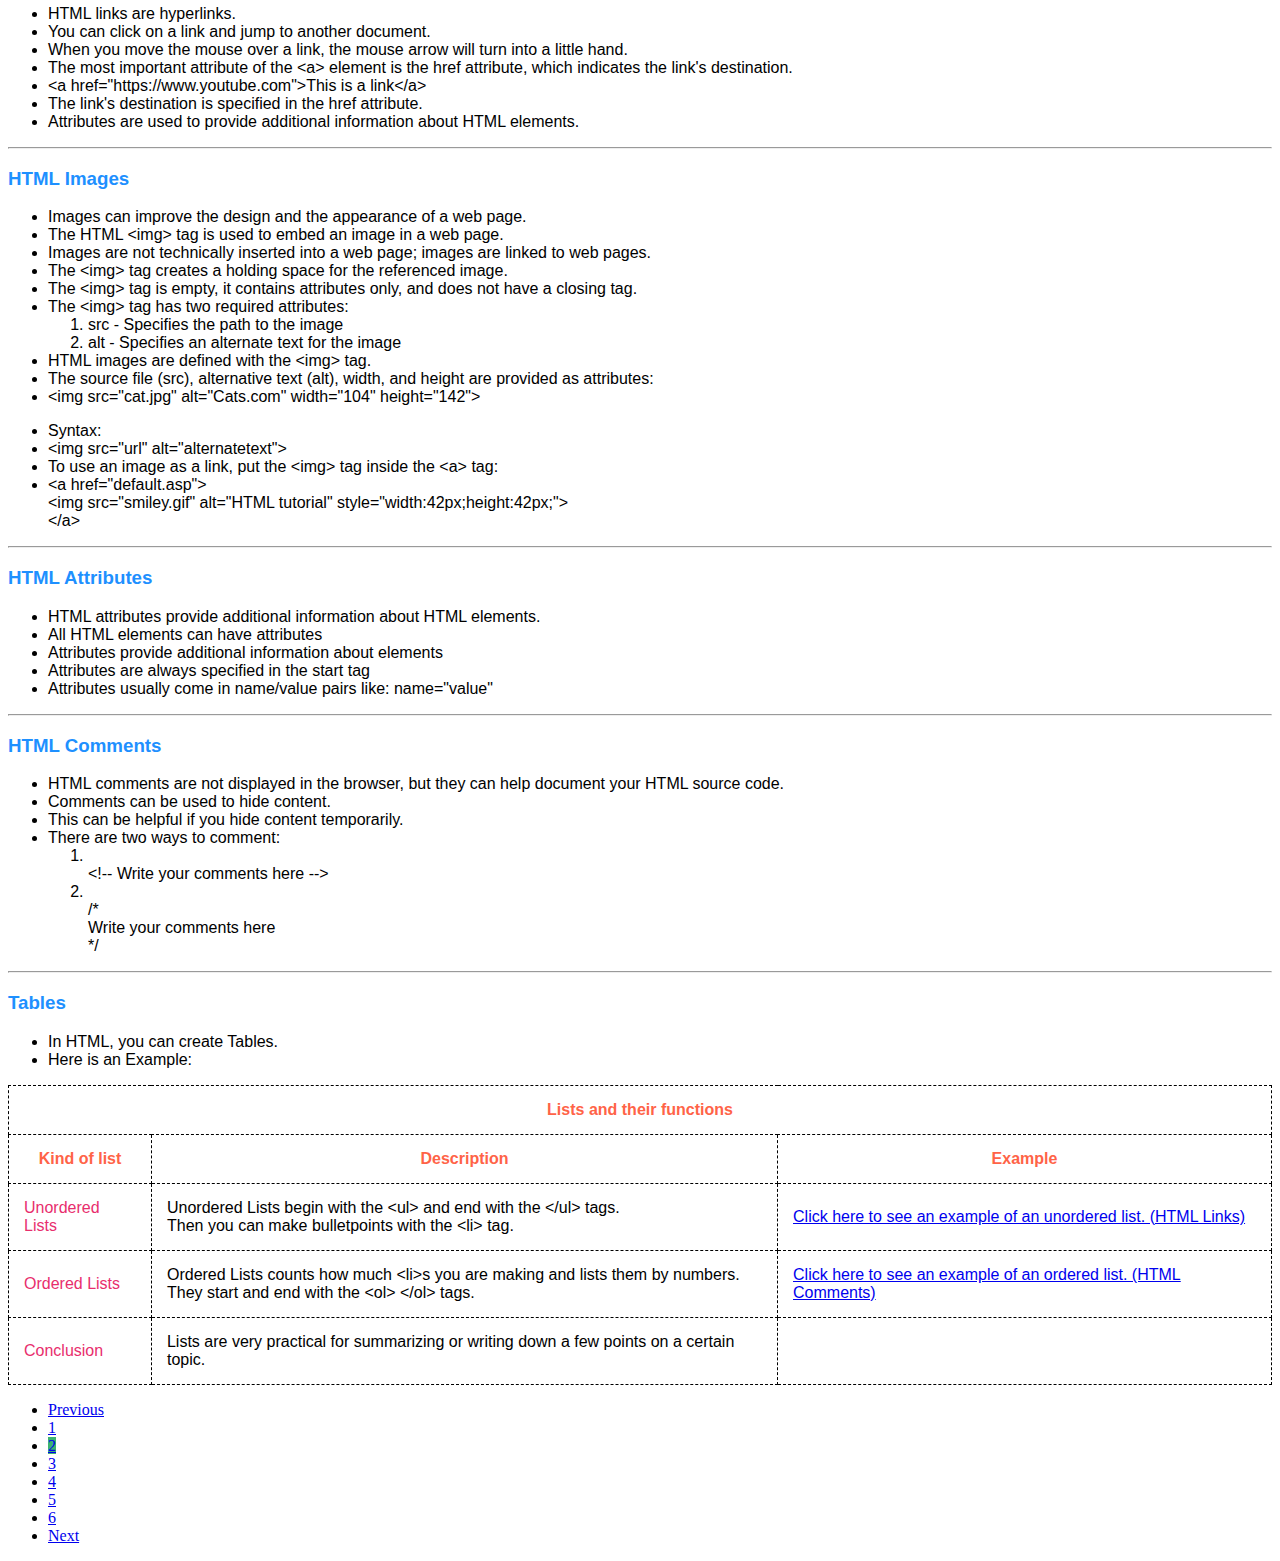
<file: html.html>
<!DOCTYPE html>
<html lang="en">
    <head>
        <meta charset="UTF-8">
        <title>HTML</title>
        <link href="https://cdn.jsdelivr.net/npm/bootstrap@5.3.2/dist/css/bootstrap.min.css" rel="stylesheet" integrity="sha384-T3c6CoIi6uLrA9TneNEoa7RxnatzjcDSCmG1MXxSR1GAsXEV/Dwwykc2MPK8M2HN" crossorigin="anonymous">
        <link rel="stylesheet" href="styles.css">
    </head>

    <body>
        <nav class="navbar navbar-expand-lg bg-body-tertiary sticky-top">
            <div class="container-fluid">
                <a class="navbar-brand" href="index.html">Home</a>
                <button class="navbar-toggler" type="button" data-bs-toggle="collapse" data-bs-target="#navbarNav" aria-controls="navbarNav" aria-expanded="false" aria-label="Toggle navigation">
                    <span class="navbar-toggler-icon"></span>
                </button>
                <div class="collapse navbar-collapse" id="navbarNav">
                    <ul class="navbar-nav">
                        <li class="nav-item">
                            <a class="nav-link" aria-current="page" href="www.html">Web</a>
                        </li>
                        <li class="nav-item">
                            <a class="nav-link active" href="html.html">HTML</a>
                        </li>
                        <li class="nav-item">
                            <a class="nav-link" href="css.html">CSS</a>
                        </li>
                        <li class="nav-item">
                            <a class="nav-link" href="css-bootstrap.html">Bootstrap</a>
                        </li>
                        <li class="nav-item">
                            <a class="nav-link" href="javascript.html">JavaScript</a>
                        </li>
                        <li class="nav-item">
                            <a class="nav-link" href="extra_infos.html">Extra Infos</a>
                        </li>
                        <li class="nav-item">
                            <a class="nav-link" href="about_me.html">CheatSheet by Laurin Topolanek</a>
                        </li>
                    </ul>
                </div>
            </div>
        </nav>

        <ul class="nav justify-content-center">
            <li class="nav-item">
                <a class="nav-link" href="#html-basics">Basics</a>
            </li>
            <li class="nav-item">
                <a class="nav-link" href="#html-doctype-declaration">The &lt;!DOCTYPE&gt; Declaration</a>
            </li>
            <li class="nav-item">
                <a class="nav-link" href="#html-head">Head</a>
            </li>
            <li class="nav-item">
                <a class="nav-link" href="#html-headings">Headings</a>
            </li>
            <li class="nav-item">
                <a class="nav-link" href="#html-paragraphs">Paragraphs</a>
            </li>
            <li class="nav-item">
                <a class="nav-link" href="#html-links">Links</a>
            </li>
            <li class="nav-item">
                <a class="nav-link" href="#html-images">Images</a>
            </li>
            <li class="nav-item">
                <a class="nav-link" href="#html-attributes">Attributes</a>
            </li>
            <li class="nav-item">
                <a class="nav-link" href="#html-comments">Comments</a>
            </li>
            <li class="nav-item">
                <a class="nav-link" href="#html-tables">Tables</a>
            </li>
        </ul>

        <div class="container-fluid">
            <section class="topic">
                <h2 class="h2">HTML</h2>
                <hr>

                <h3 id="html-basics">Basics</h3>
                <ul>
                    <li>An HTML document must start with a &lt;DOCTYPE html&gt; declaration and normally begins and ends with an &lt;html&gt;.</li>
                    <li>The HTML document itself begins with &lt;html&gt; and ends with &lt;/html&gt;.</li>
                    <li>The visible part of the page is in &lt;body&gt; and the data which the browser need is in &lt;head&gt;.</li>
                </ul>
                <hr>

                <h3 id="html-doctype-declaration">The &lt;!DOCTYPE&gt; Declaration</h3>
                <ul>
                    <li>The &lt;!DOCTYPE&gt; declaration represents the document type, and helps browsers to display web pages correctly. It must only appear once, at the top of the page (before any HTML tags).</li>
                    <li>The &lt;!DOCTYPE&gt; declaration is not case sensitive.</li>
                    <li>The &lt;!DOCTYPE&gt; declaration for HTML5 is:</li>
                    <li class="code">&lt;!DOCTYPE html&gt;</li>
                </ul>
                <hr>

                <h3 id="html-head">HTML Head</h3>
                <ul>
                    <li>The &lt;head&gt; element is a container for metadata (data about data) and is placed between the &lt;html&gt; tag and the &lt;body&gt; tag.</li>
                    <li>HTML metadata is data about the HTML document. Metadata is not displayed.</li>
                    <li>Metadata typically define the document title, character set, styles, scripts, and other meta information.</li>
                </ul>
                <hr>
                <ul>
                    <li>The &lt;title&gt; element defines the title of the document.</li>
                    <li> The title must be text-only, and it is shown in the browser's title bar or in the page's tab.</li>
                    <li>The &lt;title&gt; element is required in HTML documents!</li>
                    <li>The content of a page title is very important for search engine optimization (SEO)!</li>
                    <li> The page title is used by search engine algorithms to decide the order when listing pages in search results.</li>
                </ul>
                <hr>
                <ul>
                    <li>The &lt;title&gt; element:
                        <ul>
                            <li>defines a title in the browser toolbar</li>
                            <li>provides a title for the page when it is added to favorites</li>
                            <li>displays a title for the page in search engine-results</li>
                        </ul>
                    </li>
                </ul>
                <hr>

                <h3 id="html-headings">HTML Headings</h3>
                <ul>
                    <li>HTML headings are titles or subtitles that you want to display on a webpage.</li>
                    <li>HTML headings are defined with the &lt;h1&gt; to &lt;h6&gt; tags.</li>
                    <li>&lt;h1&gt; defines the most important heading. &lt;h6&gt; defines the least important heading:</li>
                    <li class="code"><h1>This is heading 1</h1></li>
                    <li class="code"><h2>This is heading 2</h2></li>
                    <li class="code"><h3>This is heading 3</h3></li>
                    <li>&lt;h1&gt; headings should be used for main headings, followed by &lt;h2&gt; headings, then the less important &lt;h3&gt;, and so on.</li>
                </ul>
                <hr>

                <h3 id="html-paragraphs">HTML Paragraphs</h3>
                <ul>
                    <li>HTML paragraphs are defined with the &lt;p&gt; tag:</li>
                    <li class="code">&lt;p&gt;This is a paragraph.&lt;/p&gt;</li>
                    <li class="code">&lt;p&gt;This is another paragraph.&lt;/p&gt;</li>
                    <li>A paragraph always starts on a new line, and browsers automatically add some white space (a margin) before and after a paragraph.</li>
                </ul>
                <hr>

                <h3 id="html-links">HTML Links</h3>
                <ul>
                    <li>HTML links are hyperlinks.</li>
                    <li>You can click on a link and jump to another document.</li>
                    <li>When you move the mouse over a link, the mouse arrow will turn into a little hand.</li>
                    <li>The most important attribute of the &lt;a&gt; element is the href attribute, which indicates the link's destination.</li>
                    <li class="code"> &lt;a href="https://www.youtube.com"&gt;This is a link&lt;/a&gt;</li>
                    <li>The link's destination is specified in the href attribute.</li>
                    <li>Attributes are used to provide additional information about HTML elements.</li>
                </ul>
                <hr>

                <h3 id="html-images">HTML Images</h3>
                <ul>
                    <li>Images can improve the design and the appearance of a web page.</li>
                    <li>The HTML &lt;img&gt; tag is used to embed an image in a web page.</li>
                    <li>Images are not technically inserted into a web page; images are linked to web pages.</li>
                    <li>The &lt;img&gt; tag creates a holding space for the referenced image.</li>
                    <li>The &lt;img&gt; tag is empty, it contains attributes only, and does not have a closing tag.</li>
                    <li>The &lt;img&gt; tag has two required attributes:
                        <ol>
                            <li>src - Specifies the path to the image</li>
                            <li>alt - Specifies an alternate text for the image</li>
                        </ol>
                    </li>

                    <li>HTML images are defined with the &lt;img&gt; tag.</li>
                    <li>The source file (src), alternative text (alt), width, and height are provided as attributes:</li>
                    <li class="code"> &lt;img src="cat.jpg" alt="Cats.com" width="104" height="142"&gt;</li>
                </ul>
                <ul>
                    <li>Syntax:</li>
                    <li class="code"> &lt;img src="url" alt="alternatetext"&gt; </li>
                    <li>To use an image as a link, put the &lt;img&gt; tag inside the &lt;a&gt; tag:</li>
                    <li class="code"> &lt;a href="default.asp"&gt; <br>
                        &lt;img src="smiley.gif" alt="HTML tutorial" style="width:42px;height:42px;"&gt; <br>
                        &lt;/a&gt;
                    </li>
                </ul>
                <hr>

                <h3 id="html-attributes">HTML Attributes</h3>
                <ul>
                    <li>HTML attributes provide additional information about HTML elements.</li>
                    <li>All HTML elements can have attributes</li>
                    <li>Attributes provide additional information about elements</li>
                    <li>Attributes are always specified in the start tag</li>
                    <li>Attributes usually come in name/value pairs like: name="value"</li>
                </ul>
                <hr>

                <h3 id="html-comments">HTML Comments</h3>
                <ul>
                    <li>HTML comments are not displayed in the browser, but they can help document your HTML source code.</li>
                    <li>Comments can be used to hide content.</li>
                    <li>This can be helpful if you hide content temporarily.</li>
                    <li>There are two ways to comment:
                        <ol>
                            <li class="code"> <br>&lt;!-- Write your comments here --&gt;</li>
                            <li class="code"> <br>/* <br> Write your comments here <br> */</li>
                        </ol>
                    </li>
                </ul>
                <hr>

                <h3 id="html-tables">Tables</h3>
                <ul>
                    <li>In HTML, you can create Tables.</li>
                    <li>Here is an Example:</li>
                </ul>

                <table>
                    <thead class="Tomato">
                    <tr>
                        <th colspan="3">Lists and their functions</th>
                    </tr>
                    <tr>
                        <th>Kind of list</th>
                        <th>Description</th>
                        <th>Example</th>
                    </tr>
                    </thead>
                    <tbody style="text-align: left; width: fit-content; ">
                    <tr>
                        <td>Unordered Lists</td>
                        <td>Unordered Lists begin with the &lt;ul&gt; and end with the &lt;/ul&gt; tags. <br>Then you can make bulletpoints with the &lt;li&gt; tag.</td>
                        <td class="hover-color"><a href="#html-links"> Click here to see an example of an unordered list. (HTML Links)</a></td>
                    </tr>
                    <tr>
                        <td>Ordered Lists</td>
                        <td>Ordered Lists counts how much &lt;li&gt;s you are making and lists them by numbers. <br> They start and end with the &lt;ol&gt; &lt;/ol&gt; tags.</td>
                        <td class="hover-color"><a href="#html-comments">Click here to see an example of an ordered list. (HTML Comments)</a></td>
                    </tr>
                    </tbody>
                    <tfoot>
                    <tr>
                        <td>Conclusion</td>
                        <td>Lists are very practical for summarizing or writing down a few points on a certain topic.</td>
                        <td></td>
                    </tr>
                    </tfoot>
                </table>
            </section>

            <nav aria-label="Page navigation example">
                <ul class="pagination sticky-bottom">
                    <li class="page-item">
                        <a class="page-link" href="www.html">Previous</a>
                    </li>
                    <li class="page-item"><a class="page-link" href="www.html">1</a></li>
                    <li class="page-item"><a class="page-link active" href="html.html">2</a></li>
                    <li class="page-item"><a class="page-link" href="css.html">3</a></li>
                    <li class="page-item"><a class="page-link" href="css-bootstrap.html">4</a></li>
                    <li class="page-item"><a class="page-link" href="javascript.html">5</a></li>
                    <li class="page-item"><a class="page-link" href="extra_infos.html">6</a></li>
                    <li class="page-item">
                        <a class="page-link" href="css.html">Next</a>
                    </li>
                </ul>
            </nav>
        </div>

        <script src="https://cdn.jsdelivr.net/npm/bootstrap@5.3.2/dist/js/bootstrap.bundle.min.js" integrity="sha384-C6RzsynM9kWDrMNeT87bh95OGNyZPhcTNXj1NW7RuBCsyN/o0jlpcV8Qyq46cDfL" crossorigin="anonymous"></script>
    </body>
</html>
</file>
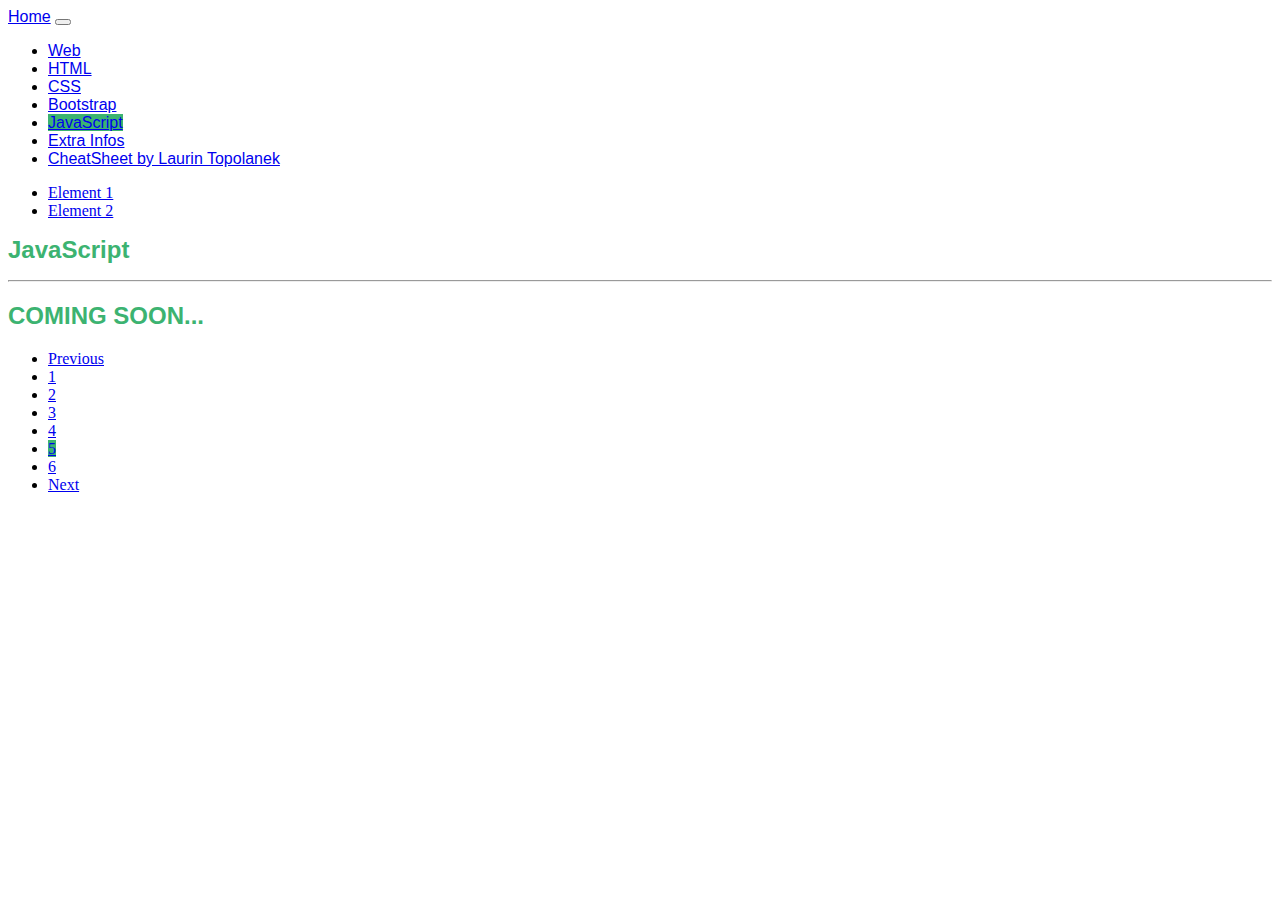
<file: javascript.html>
<!DOCTYPE html>
<html lang="en">
    <head>
        <meta charset="UTF-8">
        <title>Javascript</title>
        <link href="https://cdn.jsdelivr.net/npm/bootstrap@5.3.2/dist/css/bootstrap.min.css" rel="stylesheet" integrity="sha384-T3c6CoIi6uLrA9TneNEoa7RxnatzjcDSCmG1MXxSR1GAsXEV/Dwwykc2MPK8M2HN" crossorigin="anonymous">
        <link rel="stylesheet" href="styles.css">
    </head>
    <body>
    <nav class="navbar navbar-expand-lg bg-body-tertiary sticky-top">
        <div class="container-fluid">
            <a class="navbar-brand" href="index.html">Home</a>
            <button class="navbar-toggler" type="button" data-bs-toggle="collapse" data-bs-target="#navbarNav" aria-controls="navbarNav" aria-expanded="false" aria-label="Toggle navigation">
                <span class="navbar-toggler-icon"></span>
            </button>
            <div class="collapse navbar-collapse" id="navbarNav">
                <ul class="navbar-nav">
                    <li class="nav-item">
                        <a class="nav-link" aria-current="page" href="www.html">Web</a>
                    </li>
                    <li class="nav-item">
                        <a class="nav-link" href="html.html">HTML</a>
                    </li>
                    <li class="nav-item">
                        <a class="nav-link" href="css.html">CSS</a>
                    </li>
                    <li class="nav-item">
                        <a class="nav-link" href="css-bootstrap.html">Bootstrap</a>
                    </li>
                    <li class="nav-item">
                        <a class="nav-link active" href="javascript.html">JavaScript</a>
                    </li>
                    <li class="nav-item">
                        <a class="nav-link" href="extra_infos.html">Extra Infos</a>
                    </li>
                    <li class="nav-item">
                        <a class="nav-link" href="about_me.html">CheatSheet by Laurin Topolanek</a>
                    </li>
                </ul>
            </div>
        </div>
    </nav>

    <ul class="nav justify-content-center">
        <li class="nav-item">
            <a class="nav-link" href="#TODO1">Element 1</a>
        </li>
        <li class="nav-item">
            <a class="nav-link" href="#TODO2">Element 2</a>
        </li>
    </ul>

    <div class="container-fluid">
        <section class="topic">
            <h1 class="h2">JavaScript</h1>
            <hr>
            <h2>COMING SOON...</h2>
        </section>

        <nav aria-label="Page navigation example">
            <ul class="pagination sticky-bottom">
                <li class="page-item">
                    <a class="page-link" href="css-bootstrap.html">Previous</a>
                </li>
                <li class="page-item"><a class="page-link" href="www.html">1</a></li>
                <li class="page-item"><a class="page-link" href="html.html">2</a></li>
                <li class="page-item"><a class="page-link" href="css.html">3</a></li>
                <li class="page-item"><a class="page-link" href="css-bootstrap.html">4</a></li>
                <li class="page-item"><a class="page-link active" href="javascript.html">5</a></li>
                <li class="page-item"><a class="page-link" href="extra_infos.html">6</a></li>
                <li class="page-item">
                    <a class="page-link" href="extra_infos.html">Next</a>
                </li>
            </ul>
        </nav>
    </div>



    <script src="https://cdn.jsdelivr.net/npm/bootstrap@5.3.2/dist/js/bootstrap.bundle.min.js" integrity="sha384-C6RzsynM9kWDrMNeT87bh95OGNyZPhcTNXj1NW7RuBCsyN/o0jlpcV8Qyq46cDfL" crossorigin="anonymous"></script>
    </body>
</html>
</file>
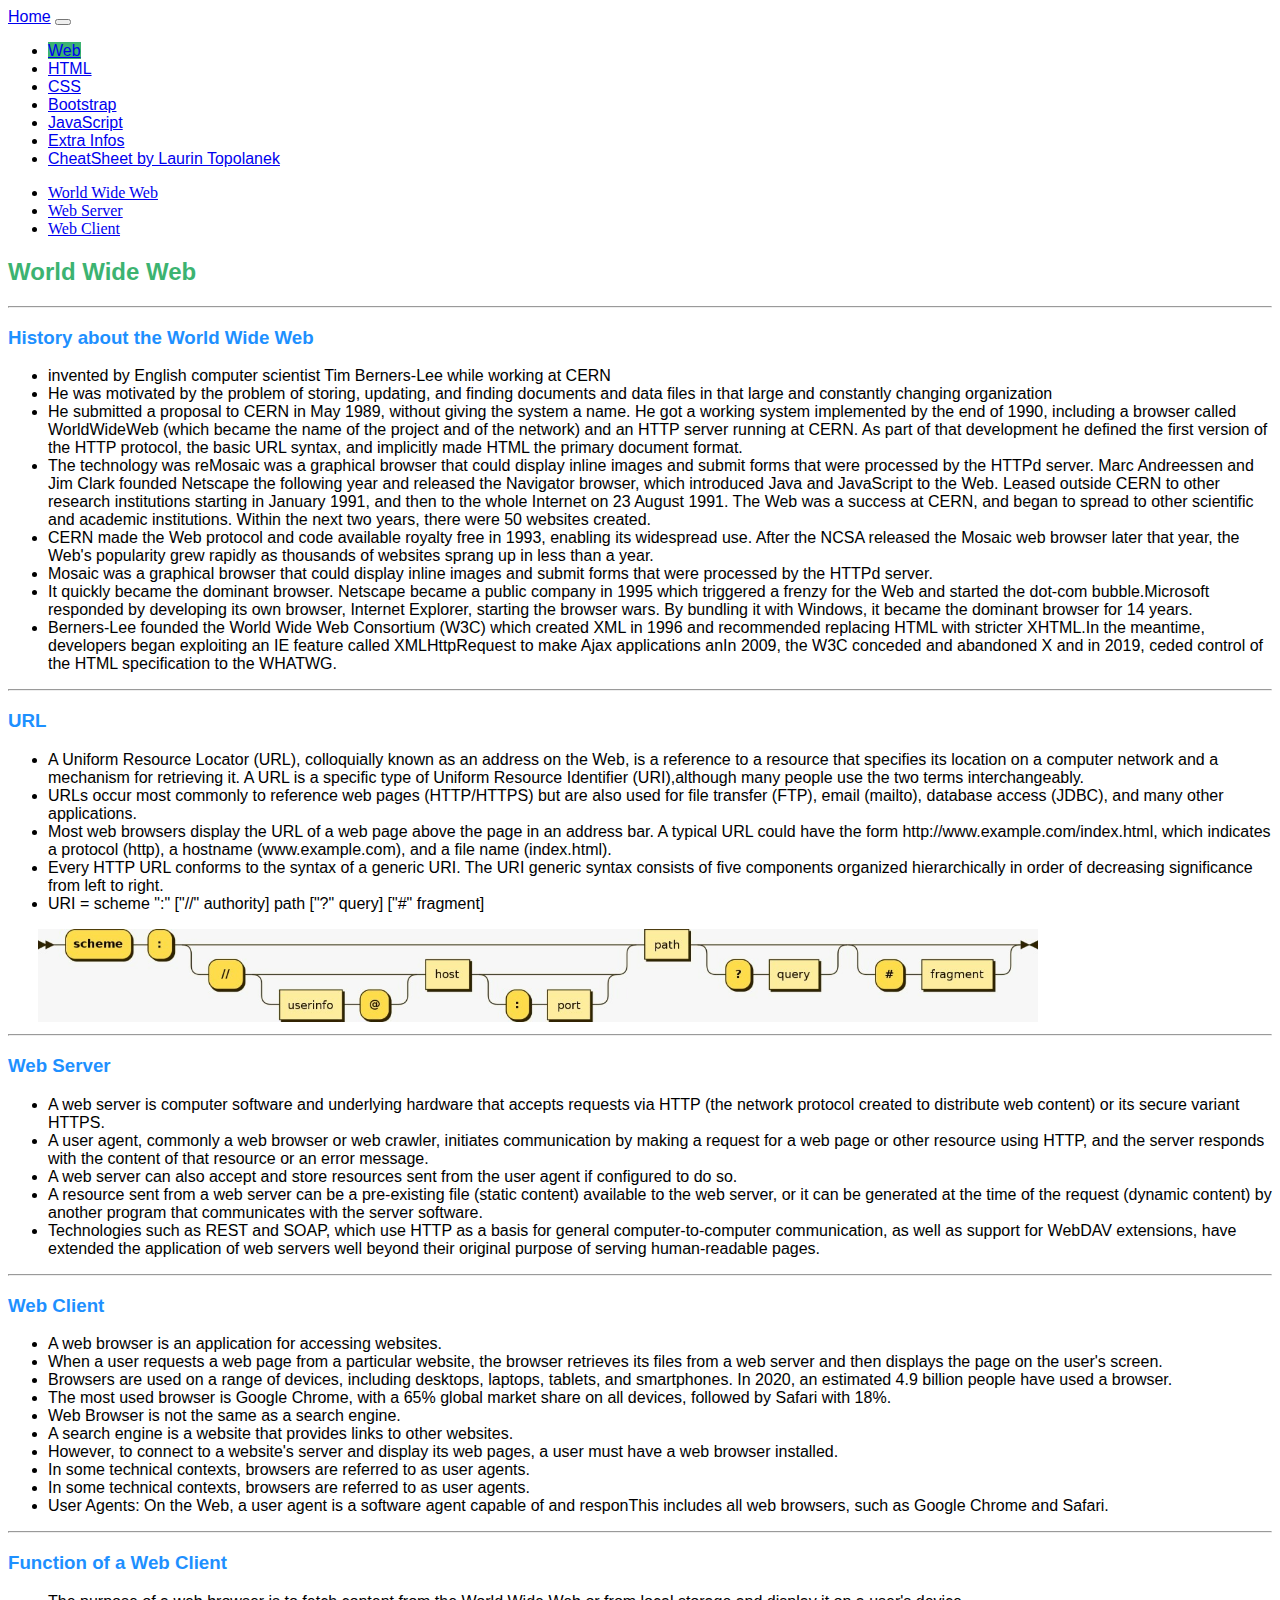
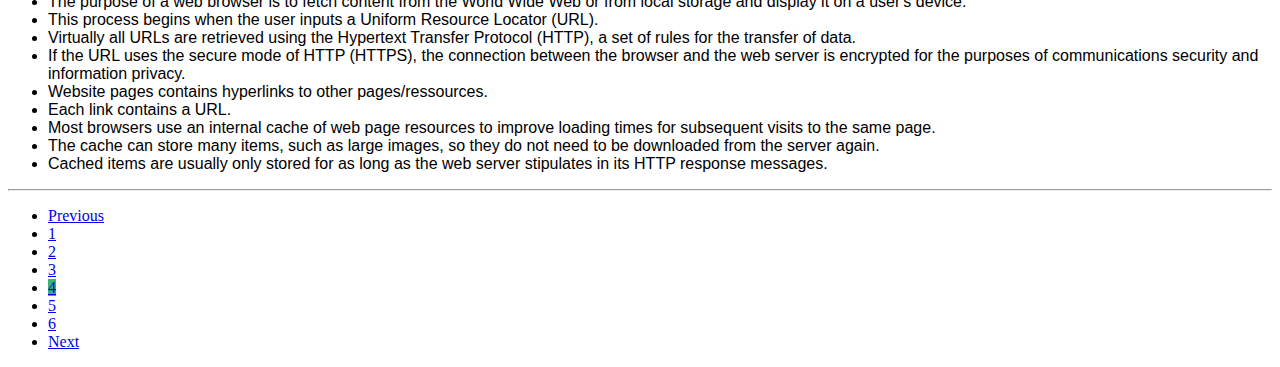
<file: www.html>
<!DOCTYPE html>
<html lang="en">
  <head>
    <meta charset="UTF-8">
    <title>Web</title>
    <link href="https://cdn.jsdelivr.net/npm/bootstrap@5.3.2/dist/css/bootstrap.min.css" rel="stylesheet" integrity="sha384-T3c6CoIi6uLrA9TneNEoa7RxnatzjcDSCmG1MXxSR1GAsXEV/Dwwykc2MPK8M2HN" crossorigin="anonymous">
    <link rel="stylesheet" href="styles.css">
  </head>

  <body>
  <nav class="navbar navbar-expand-lg bg-body-tertiary sticky-top">
    <div class="container-fluid">
      <a class="navbar-brand" href="index.html">Home</a>
      <button class="navbar-toggler" type="button" data-bs-toggle="collapse" data-bs-target="#navbarNav" aria-controls="navbarNav" aria-expanded="false" aria-label="Toggle navigation">
        <span class="navbar-toggler-icon"></span>
      </button>
      <div class="collapse navbar-collapse" id="navbarNav">
        <ul class="navbar-nav">
          <li class="nav-item">
            <a class="nav-link active" aria-current="page" href="www.html">Web</a>
          </li>
          <li class="nav-item">
            <a class="nav-link" href="html.html">HTML</a>
          </li>
          <li class="nav-item">
            <a class="nav-link" href="css.html">CSS</a>
          </li>
          <li class="nav-item">
            <a class="nav-link" href="css-bootstrap.html">Bootstrap</a>
          </li>
          <li class="nav-item">
            <a class="nav-link" href="javascript.html">JavaScript</a>
          </li>
          <li class="nav-item">
            <a class="nav-link" href="extra_infos.html">Extra Infos</a>
          </li>
          <li class="nav-item">
            <a class="nav-link" href="about_me.html">CheatSheet by Laurin Topolanek</a>
          </li>
        </ul>
      </div>
    </div>
  </nav>

  <ul class="nav justify-content-center">
    <li class="nav-item">
      <a class="nav-link" href="#world-wide-web">World Wide Web</a>
    </li>
    <li class="nav-item">
      <a class="nav-link" href="#web-server">Web Server</a>
    </li>
    <li class="nav-item">
      <a class="nav-link" href="#web-client">Web Client</a>
    </li>
  </ul>

    <div class="container-fluid">
      <section class="topic" id="world-wide-web">
        <h2 class="h2">World Wide Web</h2>
        <hr>
        <h3>History about the World Wide Web</h3>
        <ul>
          <li> invented by English computer scientist Tim Berners-Lee while working at CERN</li>
          <li>He was motivated by the problem of storing, updating, and finding documents and data files in that large and constantly changing organization</li>
          <li>He submitted a proposal to CERN in May 1989, without giving the system a name. He got a working system implemented by the end of 1990, including a browser called WorldWideWeb (which became the name of the project and of the network) and an HTTP server running at CERN. As part of that development he defined the first version of the HTTP protocol, the basic URL syntax, and implicitly made HTML the primary document format.</li>
          <li>The technology was reMosaic was a graphical browser that could display inline images and submit forms that were processed by the HTTPd server. Marc Andreessen and Jim Clark founded Netscape the following year and released the Navigator browser, which introduced Java and JavaScript to the Web. Leased outside CERN to other research institutions starting in January 1991, and then to the whole Internet on 23 August 1991. The Web was a success at CERN, and began to spread to other scientific and academic institutions. Within the next two years, there were 50 websites created.</li>
          <li>CERN made the Web protocol and code available royalty free in 1993, enabling its widespread use. After the NCSA released the Mosaic web browser later that year, the Web's popularity grew rapidly as thousands of websites sprang up in less than a year.</li>
          <li>Mosaic was a graphical browser that could display inline images and submit forms that were processed by the HTTPd server.</li>
          <li>It quickly became the dominant browser. Netscape became a public company in 1995 which triggered a frenzy for the Web and started the dot-com bubble.Microsoft responded by developing its own browser, Internet Explorer, starting the browser wars. By bundling it with Windows, it became the dominant browser for 14 years.</li>
          <li>Berners-Lee founded the World Wide Web Consortium (W3C) which created XML in 1996 and recommended replacing HTML with stricter XHTML.In the meantime, developers began exploiting an IE feature called XMLHttpRequest to make Ajax applications anIn 2009, the W3C conceded and abandoned X and in 2019, ceded control of the HTML specification to the WHATWG.</li>
        </ul>
        <hr>
        <h3>URL</h3>
        <ul>
          <li>A Uniform Resource Locator (URL), colloquially known as an address on the Web, is a reference to a resource that specifies its location on a computer network and a mechanism for retrieving it. A URL is a specific type of Uniform Resource Identifier (URI),although many people use the two terms interchangeably.</li>
          <li>URLs occur most commonly to reference web pages (HTTP/HTTPS) but are also used for file transfer (FTP), email (mailto), database access (JDBC), and many other applications.</li>
          <li>Most web browsers display the URL of a web page above the page in an address bar. A typical URL could have the form http://www.example.com/index.html, which indicates a protocol (http), a hostname (www.example.com), and a file name (index.html). </li>
          <li>Every HTTP URL conforms to the syntax of a generic URI. The URI generic syntax consists of five components organized hierarchically in order of decreasing significance from left to right.</li>
          <li>URI = scheme ":" ["//" authority] path ["?" query] ["#" fragment]</li>
        </ul>
        <img class="scheme-picture" src="assets/images/url_scheme.jpg" alt="Picture of URL Scheme" width="1000"/></section>
      <hr>
      <section class="topic" id="web-server">
        <h3>Web Server</h3>
        <ul>
          <li>A web server is computer software and underlying hardware that accepts requests via HTTP (the network protocol created to distribute web content) or its secure variant HTTPS.</li>
          <li>A user agent, commonly a web browser or web crawler, initiates communication by making a request for a web page or other resource using HTTP, and the server responds with the content of that resource or an error message.</li>
          <li>A web server can also accept and store resources sent from the user agent if configured to do so.</li>
          <li>A resource sent from a web server can be a pre-existing file (static content) available to the web server, or it can be generated at the time of the request (dynamic content) by another program that communicates with the server software.</li>
          <li>Technologies such as REST and SOAP, which use HTTP as a basis for general computer-to-computer communication, as well as support for WebDAV extensions, have extended the application of web servers well beyond their original purpose of serving human-readable pages. </li>
        </ul>
        <hr>
      </section>

      <section class="topic" id="web-client">
        <h3>Web Client</h3>
        <ul>
          <li>A web browser is an application for accessing websites.</li>
          <li>When a user requests a web page from a particular website, the browser retrieves its files from a web server and then displays the page on the user's screen.</li>
          <li>Browsers are used on a range of devices, including desktops, laptops, tablets, and smartphones. In 2020, an estimated 4.9 billion people have used a browser.</li>
          <li>The most used browser is Google Chrome, with a 65% global market share on all devices, followed by Safari with 18%.</li>
          <li>Web Browser is not the same as a search engine.</li>
          <li>A search engine is a website that provides links to other websites.</li>
          <li>However, to connect to a website's server and display its web pages, a user must have a web browser installed.</li>
          <li>In some technical contexts, browsers are referred to as user agents. </li>
          <li>In some technical contexts, browsers are referred to as user agents. </li>
          <li>User Agents: On the Web, a user agent is a software agent capable of and responThis includes all web browsers, such as Google Chrome and Safari.</li>
        </ul>
        <hr>

        <h3>Function of a Web Client</h3>
        <ul>
          <li>The purpose of a web browser is to fetch content from the World Wide Web or from local storage and display it on a user's device.</li>
          <li>This process begins when the user inputs a Uniform Resource Locator (URL).</li>
          <li>Virtually all URLs are retrieved using the Hypertext Transfer Protocol (HTTP), a set of rules for the transfer of data.</li>
          <li>If the URL uses the secure mode of HTTP (HTTPS), the connection between the browser and the web server is encrypted for the purposes of communications security and information privacy.</li>
          <li>Website pages contains hyperlinks to  other pages/ressources.</li>
          <li>Each link contains a URL.</li>
          <li>Most browsers use an internal cache of web page resources to improve loading times for subsequent visits to the same page.</li>
          <li>The cache can store many items, such as large images, so they do not need to be downloaded from the server again.</li>
          <li>Cached items are usually only stored for as long as the web server stipulates in its HTTP response messages.</li>
        </ul>
        <hr>
      </section>

      <nav aria-label="Page navigation example">
        <ul class="pagination sticky-bottom">
          <li class="page-item">
            <a class="page-link disabled" href="index.html">Previous</a>
          </li>
          <li class="page-item"><a class="page-link" href="www.html">1</a></li>
          <li class="page-item"><a class="page-link" href="html.html">2</a></li>
          <li class="page-item"><a class="page-link" href="css.html">3</a></li>
          <li class="page-item"><a class="page-link active" href="css-bootstrap.html">4</a></li>
          <li class="page-item"><a class="page-link" href="javascript.html">5</a></li>
          <li class="page-item"><a class="page-link" href="extra_infos.html">6</a></li>
          <li class="page-item">
            <a class="page-link" href="html.html">Next</a>
          </li>
        </ul>
      </nav>
    </div>

  <script src="https://cdn.jsdelivr.net/npm/bootstrap@5.3.2/dist/js/bootstrap.bundle.min.js" integrity="sha384-C6RzsynM9kWDrMNeT87bh95OGNyZPhcTNXj1NW7RuBCsyN/o0jlpcV8Qyq46cDfL" crossorigin="anonymous"></script>
  </body>
</html>
</file>
<file: styles.css>
.body {
    font-family: "Century Gothic", Arial, sans-serif;
}

h1{
    font-weight: bold;
    font-size: x-large;
    color: mediumseagreen;
    font-family: "Century Gothic", Arial, sans-serif;
}

p.subheading{
    font-family: "Century Gothic", Arial, sans-serif;
    color: black;
}

h2 {
    font-weight: bold;
    color: mediumseagreen;
    font-size: x-large;
    font-family: "Century Gothic", Arial, sans-serif;
}

h2.overview{
    font-weight: bold;
    color: mediumseagreen;
    font-size: x-large;
    font-family: "Century Gothic", Arial, sans-serif;
}

h3{
    color:dodgerblue;
    font-family: "Century Gothic", Arial, sans-serif
}

nav.overview-list{
    color: violet;
    font-family: "Century Gothic", Arial, sans-serif;
}

section.topic{
    font-family: "Century Gothic", Arial, sans-serif;
}

/*BEGIN NAVBAR*/
.navbar{
    font-family: "Century Gothic", Arial, sans-serif;
}

ul.navbar{
    list-style-type: none;
    margin: 0;
    padding: 0;
    overflow: hidden;
    background-color: #333;
}

li.navbar{
    float: left;
}

li.navbar a{
    display: block;
    color: white;
    text-align: center;
    padding: 14px 16px;
    text-decoration: none;
    transition: 0.4s
}

/* Navbar Hover - changes the hover color for the page selection */
li.navbar a:hover{
    background-color: #111;
}

/* Sectionbar Hover - changes the hover color for the sections*/
li.sectionbar a:hover{
    background-color: #1aceb9;
}

/* Mark the current page as active */
.active{
    background-color: mediumseagreen;
}

/* Fixes the top navigation bar */
.fixed{
    position: sticky;
    top: 0;
}

/*NAVBAR END*/

/* Style for a cool code look */
.code {
    font-family: Consolas, Arial, sans-serif;
}

.Tomato {
    color: tomato;
}

.DodgerBlue{
    color: DodgerBlue;
}

.MediumSeaGreen{
    color: MediumSeaGreen;
}

td:first-child {
    color: #e82e6d;
}

td.hover-color a:hover {
    color: dodgerblue;
}

.scheme-picture {
    margin-left: 30px;
}

table, th, td{
    border: 1px dashed black;
    border-collapse: collapse;

}

th, td {
    padding: 15px;
}

.font-weight-bold {
    font-weight: bold;
}

/* Modifiers for the Carousel */
.carousel-background {
    background-color: grey;
}
</file>
<file: homepage-animation.css>
.coffee-cup-animation {
    animation-name: spin;
    animation-duration: 5s;
    animation-iteration-count: unset;
}

.image-properties {
    display: block;
    margin-left: auto;
    margin-right: auto;
    width: 400px;
}

@keyframes spin {
    0% {
        width: 400px;
    }


    100% {
        rotate: 360deg;
    }
}
</file>
<file: about_me.css>
p {
    font-family: "Century Gothic", Arial, sans-serif;
}
.card {
    box-shadow: 0 4px 8px 0 rgba(0, 0, 0, 0.2);
    max-width: 300px;
    margin: auto;
    text-align: center;
}

.title {
    color: grey;
    font-size: 18px;
}

button {
    border: none;
    outline: 0;
    display: inline-block;
    padding: 8px;
    color: white;
    background-color: #000;
    text-align: center;
    cursor: pointer;
    width: 100%;
    font-size: x-large;
}

a {
    text-decoration: none;
    font-size: 16px;
    color: black;
}

button:hover, a:hover {
    opacity: 0.7;
}
</file>
